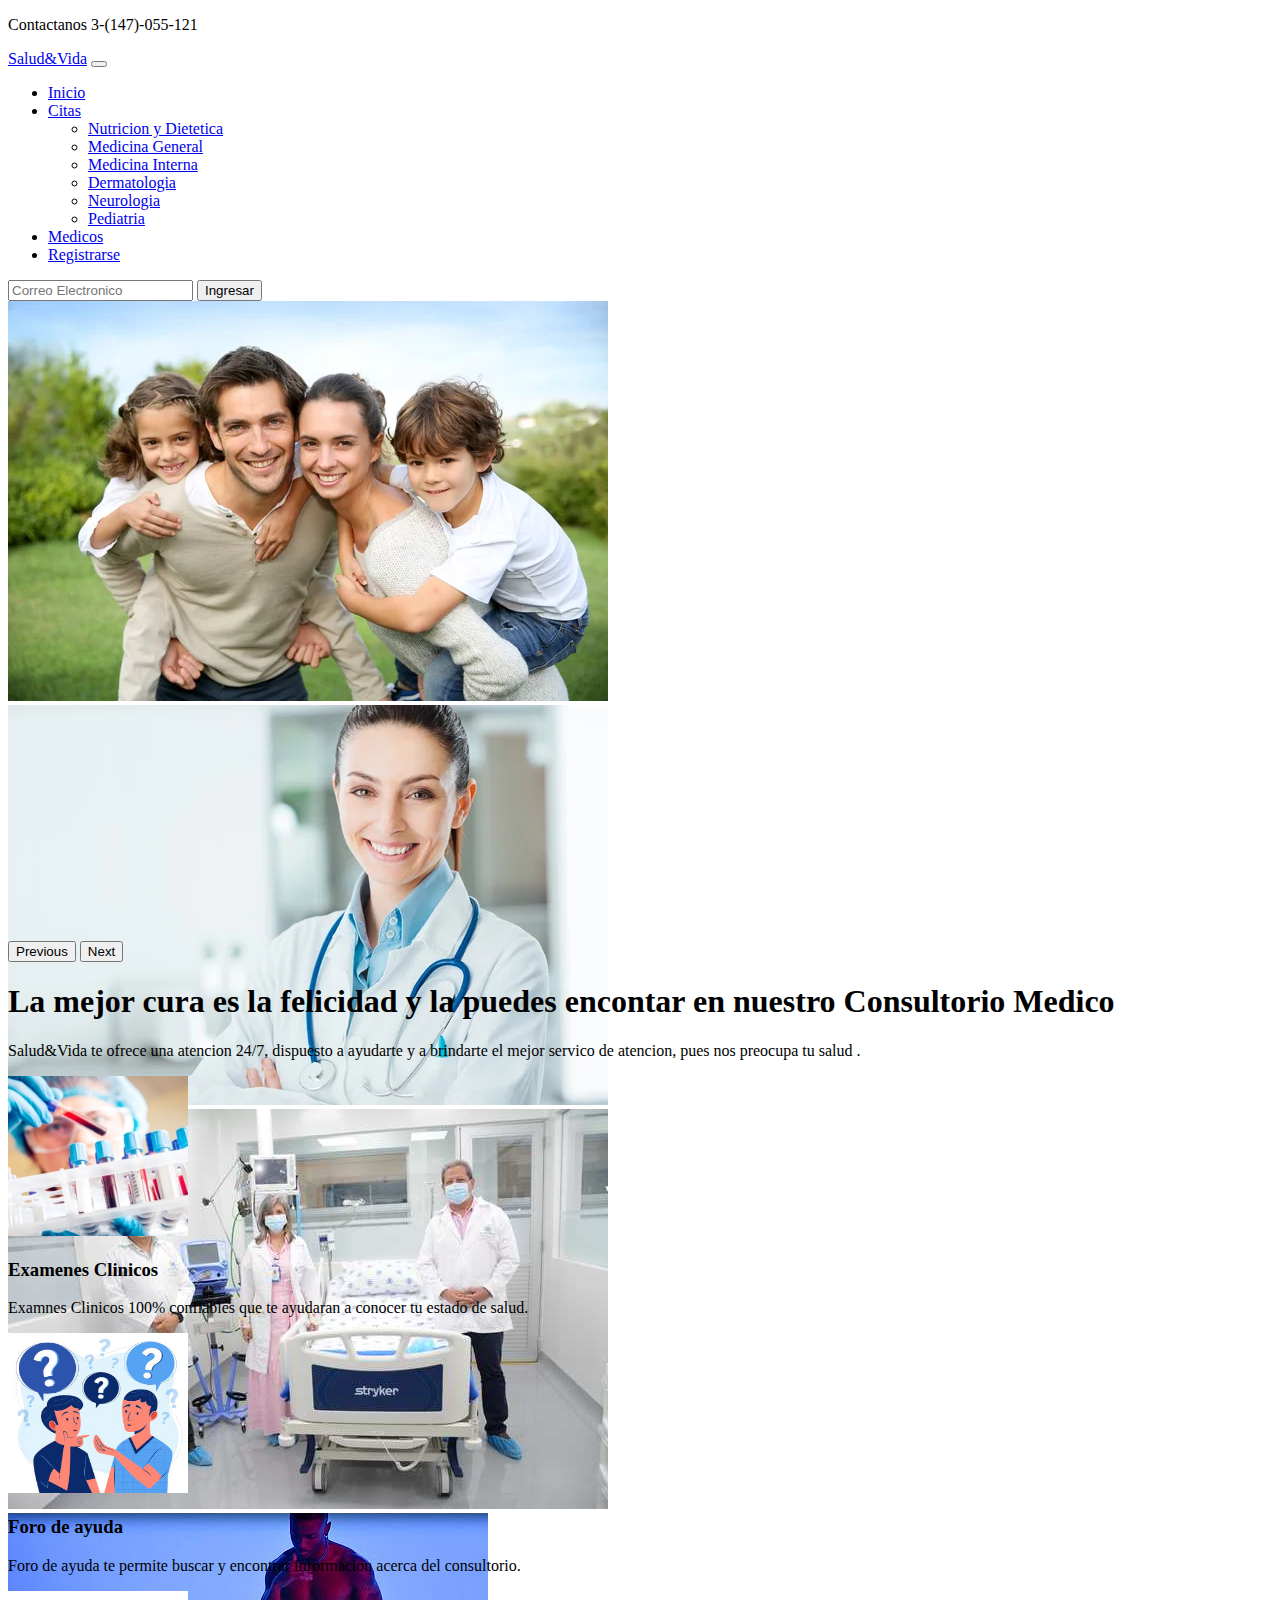
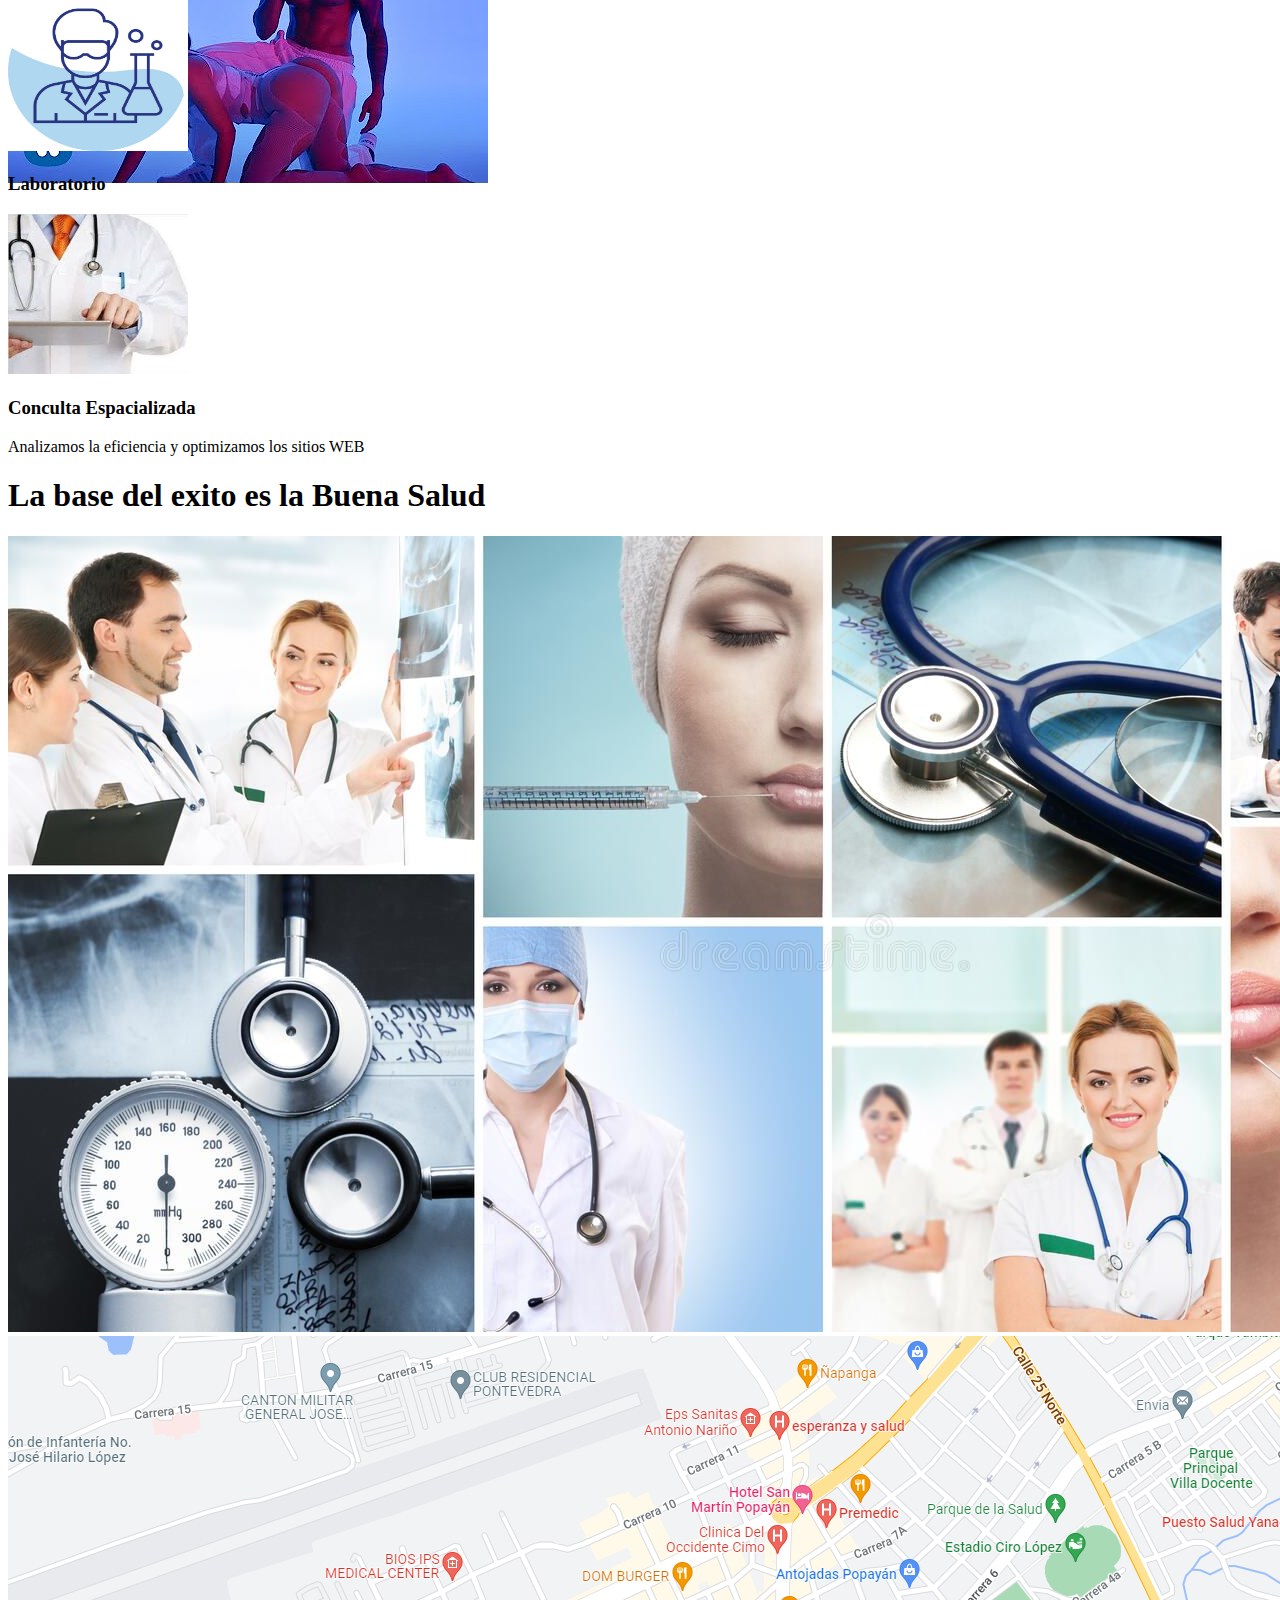
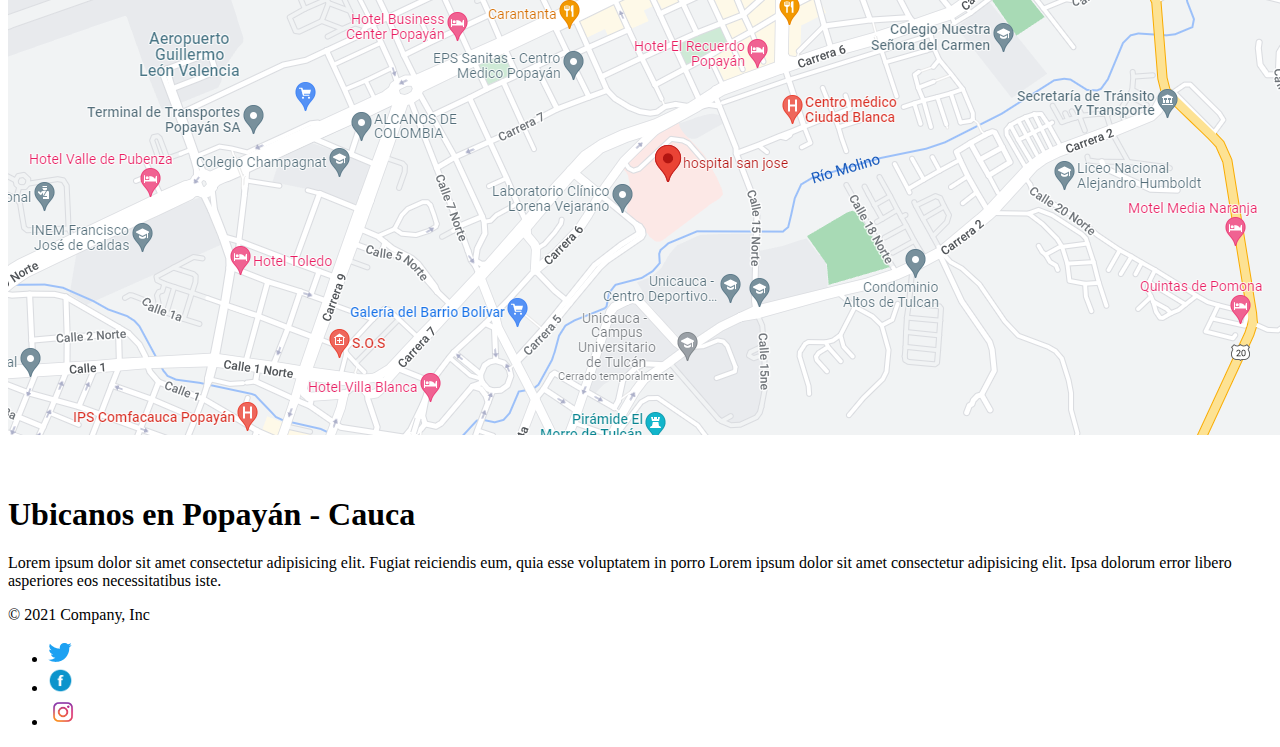
<file: index.html>
<!doctype html>
<html lang="en">
  <head>
    <!-- Required meta tags -->
    <meta charset="utf-8">
    <meta name="viewport" content="width=device-width, initial-scale=1">

    <!-- Bootstrap CSS -->
    <link href="https://cdn.jsdelivr.net/npm/bootstrap@5.1.3/dist/css/bootstrap.min.css" rel="stylesheet" integrity="sha384-1BmE4kWBq78iYhFldvKuhfTAU6auU8tT94WrHftjDbrCEXSU1oBoqyl2QvZ6jIW3" crossorigin="anonymous">

    <title>Hello, world!</title>
    <link rel="stylesheet" href="main.css">
  </head>
  <body>

    <div class="container">
      <div class="row">
        <div class="col-12 col-md-12 col-lg-12">
          <div class="container-fluid bg-primary d-flex justify-content-center" >
            <p class="text-light mb-0 p-2 fs-5">Contactanos 3-(147)-055-121</p>
          </div>
          <nav class="navbar navbar-expand-lg navbar-light bg-light p-3">
            <div class="container-fluid">
              <a class="navbar-brand" href="#">
                <span class="text-primary fs-5">
                  Salud&Vida</a>
                </span>
              <button class="navbar-toggler" type="button" data-bs-toggle="collapse" data-bs-target="#navbarSupportedContent" aria-controls="navbarSupportedContent" aria-expanded="false" aria-label="Toggle navigation">
                <span class="navbar-toggler-icon"></span>
              </button>
              <div class="collapse navbar-collapse" id="navbarSupportedContent">
                <ul class="navbar-nav me-auto mb-2 mb-lg-0">
                  <li class="nav-item">
                    <a class="nav-link active" aria-current="page" href="index.html">Inicio</a>
                  </li>
                  <li class="nav-item">
                    <a class="nav-link" href="indexdos.html">Citas</a>
                  </li>
                    <ul class="dropdown-menu" aria-labelledby="navbarDropdown">
                      <li><a class="dropdown-item" href="indextres.html">Nutricion y Dietetica</a></li>
                      <li><a class="dropdown-item" href="indexcuatro.html">Medicina General</a></li>
                      <li><a class="dropdown-item" href="indexcinco.html">Medicina Interna</a></li>
                      <li><a class="dropdown-item" href="indexseis.html">Dermatologia</a></li>
                      <li><a class="dropdown-item" href="indexsiete.html">Neurologia</a></li>
                      <li><a class="dropdown-item" href="indexocho.html">Pediatria</a></li>
                    </ul>
                  </li>
                  <li class="nav-item">
                    <a class="nav-link" href="indexdiez.html">Medicos</a>
                  </li>
                  <li class="nav-item">
                    <a class="nav-link" href="indexonce.html">Registrarse</a>
                  </li>
                </ul>
                <form class="d-flex">
                  <input class="form-control me-2" type="email" placeholder="Correo Electronico" aria-label="email">
                  <a href="indexdos.html"><button class="btn btn-primary btn-primary-outline-sucess" type="button" >Ingresar</button></a>
                </form>
              </div>
            </div>
          </nav>
        </div>
        <div class="col-12 col-md-12 col-lg-12">
          <div id="carouselExampleControls" class="carousel slide" data-bs-ride="carousel">
            <div class="carousel-inner" >
              <div class="carousel-item active" data-bs-interval="3000">
                <img src="./img/familia.jpg" class="d-block w-100" alt="">
              </div>
              <div class="carousel-item">
                <img src="./img/doctora.jpg" class="d-block w-100" alt="...">
              </div>
              <div class="carousel-item">
                <img src="./img/hospitla.webp" class="d-block w-100" alt="...">
              </div>
              <div class="carousel-item">
                <img src="./img/imagenhot.jpg" class="d-block w-100" alt="...">
              </div>
            </div>
            <button class="carousel-control-prev" type="button" data-bs-target="#carouselExampleControls" data-bs-slide="prev">
              <span class="carousel-control-prev-icon" aria-hidden="true"></span>
              <span class="visually-hidden">Previous</span>
            </button>
            <button class="carousel-control-next" type="button" data-bs-target="#carouselExampleControls" data-bs-slide="next">
              <span class="carousel-control-next-icon" aria-hidden="true"></span>
              <span class="visually-hidden">Next</span>
            </button>
          </div>
      
        </div>
        <div class="col-12 col-md-12 col-lg-12">
          <section class="w-50 mx-auto text-center pt-5" id="intro">
            <h1 class="p-3 fs-2 border-top border-4">La mejor cura es la felicidad y la puedes encontar en nuestro <span class="text-primary">Consultorio Medico</span> </h1> 
            <p class="p-3 fs-4"> <span class="text-primary"> Salud&Vida </span> te ofrece una atencion 24/7, dispuesto a ayudarte y a brindarte el mejor servico de atencion, pues nos preocupa tu salud .</p>
          </setion>
        </div>

        <div class="col-12 col-md-12 col-lg-12">
          <section class="w-100">
            <div class="row w-75 mx-auto" id="servicios-fila-1">       
                <div class="col-lg-6 col-md-12 col-sm-12 d-flex justify-content-start my-5 icono-wrap">
                    <img src="./img/examens clinicos.jpg" alt="desarrollo"   width="180" height="160">
        
                    <div>
                        <h3 class="fs-5 mt-4 px-4 pb-1">Examenes Clinicos</h3>
                        <p class="px-4">Examnes Clinicos 100% confiables que te ayudaran a conocer tu estado de salud.</p>
                    </div>
        
                </div>
        
                <div class="col-lg-6 col-md-12 col-sm-12 d-flex justify-content-start  my-5 icono-wrap">
                    <img src="./img/foro_ayuda.jpg" alt="concepto" width="180" height="160">
        
                    <div>
                        <h3 class="fs-5 mt-4 px-4 pb-1 icono-wrap">Foro de ayuda</h3>
                        <p class="px-4">Foro de ayuda te permite buscar y encontrar informacion acerca del consultorio.</p>
                    </div>
                </div>   
            </div>
            
            <div class="row w-75 mx-auto mb-5" id="servicios-fila-2">       
                <div class="col-lg-6 col-md-12 col-sm-12 d-flex justify-content-start  my-5 icono-wrap">
                    <img src="./img/1.jpg" alt="comunicaciones" width="180" height="160">
        
                    <div>
                        <h3 class="fs-5 mt-4 px-4 pb-1">Laboratorio</h3>
                        <p class="px-4"></p>
                    </div>
                </div>
        
                <div class="col-lg-6 col-md-12 col-sm-12 d-flex justify-content-start my-5 icono-wrap">
                    <img src="./img/consulta.jpg" alt="seo" width="180" height="160" >
        
                    <div>
                        <h3 class="fs-5 mt-4 px-4 pb-1">Conculta Espacializada</h3>
                        <p class="px-4">Analizamos la eficiencia y optimizamos los sitios WEB</p>
                    </div>
                </div>   
            </div>
        </section>
        </div>
        <div class="col-12 col-md-12 col-lg-12">
          <section>
            <div class="w-75 m-auto text-center" id="equipo">
            <h1 class="mb-5 fs-2">La base del exito es la  <span class="text-primary"> Buena Salud</span></h1>
            </div>
            <div class="mt-5 text-center ">
              <img src="./img/collage.jpg" class="img-fluid" alt="...">
            </div>
          </setion>
        </div>

        <div class="col-12 col-md-12 col-lg-12">
          <section>
            <div class="mt-5 text-center ">
              <img src="./img/mapa.png" class="img-fluid" alt="...">
            </div>
            <br>
            <br>

            <div class="w-75 m-auto text-center" id="equipo">
            <h1 class="mb-5 fs-2">Ubicanos en <span class="text-primary">Popayán - Cauca</span> </h1>
            <p>Lorem ipsum dolor sit amet consectetur adipisicing elit. Fugiat reiciendis eum, quia esse voluptatem in porro Lorem ipsum dolor sit amet consectetur adipisicing elit. Ipsa dolorum error libero asperiores eos necessitatibus iste.</p>
            </div>
            
          </setion>
        </div>
       <div class="col-12 col-md-12 col-lg-12">
        <div class="container">
          <footer class="d-flex flex-wrap justify-content-between align-items-center py-3 my-4 border-top">
            <div class="col-md-4 d-flex align-items-center">
              <a href="/" class="mb-3 me-2 mb-md-0 text-muted text-decoration-none lh-1">
                <png class="bi" width="30" height="24"><use xlink:href="#bootstrap"/></png>
              </a>
              <span class="text-muted">&copy; 2021 Company, Inc</span>
            </div>
        
            <ul class="nav col-md-4 justify-content-end list-unstyled d-flex">
              <li class="ms-3"><a class="text-muted" href="https://twitter.com/i/flow/login?input_flow_data=%7B%22requested_variant%22%3A%22eyJsYW5nIjoiZXMifQ%3D%3D%22%7D"><img src="./img/download-icon-logo+tweet+tweeting+twitter+icon-1320194834833675038_24 (1).png" width="24" height="24"></a></li>
              <li class="ms-3"><a class="text-muted" href="https://es-la.facebook.com/"><img src="./img/facebok-logo7.png" width="25px" height="25px"></a></li>
              <li class="ms-3"><a class="text-muted" href="https://www.instagram.com/?hl=es"><img src="./img/—Pngtree—instagram icon instagram logo_3584853.png" width="30px" height="30px"></a></li>
            </ul>
          </footer>
        </div>
       </div>
        
      </div>
    </div>




    <!-- Optional JavaScript; choose one of the two! -->

    <!-- Option 1: Bootstrap Bundle with Popper -->
    <script src="https://cdn.jsdelivr.net/npm/bootstrap@5.1.3/dist/js/bootstrap.bundle.min.js" integrity="sha384-ka7Sk0Gln4gmtz2MlQnikT1wXgYsOg+OMhuP+IlRH9sENBO0LRn5q+8nbTov4+1p" crossorigin="anonymous"></script>

    <!-- Option 2: Separate Popper and Bootstrap JS -->
    <!--
    <script src="https://cdn.jsdelivr.net/npm/@popperjs/core@2.10.2/dist/umd/popper.min.js" integrity="sha384-7+zCNj/IqJ95wo16oMtfsKbZ9ccEh31eOz1HGyDuCQ6wgnyJNSYdrPa03rtR1zdB" crossorigin="anonymous"></script>
    <script src="https://cdn.jsdelivr.net/npm/bootstrap@5.1.3/dist/js/bootstrap.min.js" integrity="sha384-QJHtvGhmr9XOIpI6YVutG+2QOK9T+ZnN4kzFN1RtK3zEFEIsxhlmWl5/YESvpZ13" crossorigin="anonymous"></script>
    -->
  </body>
</html>
</file>
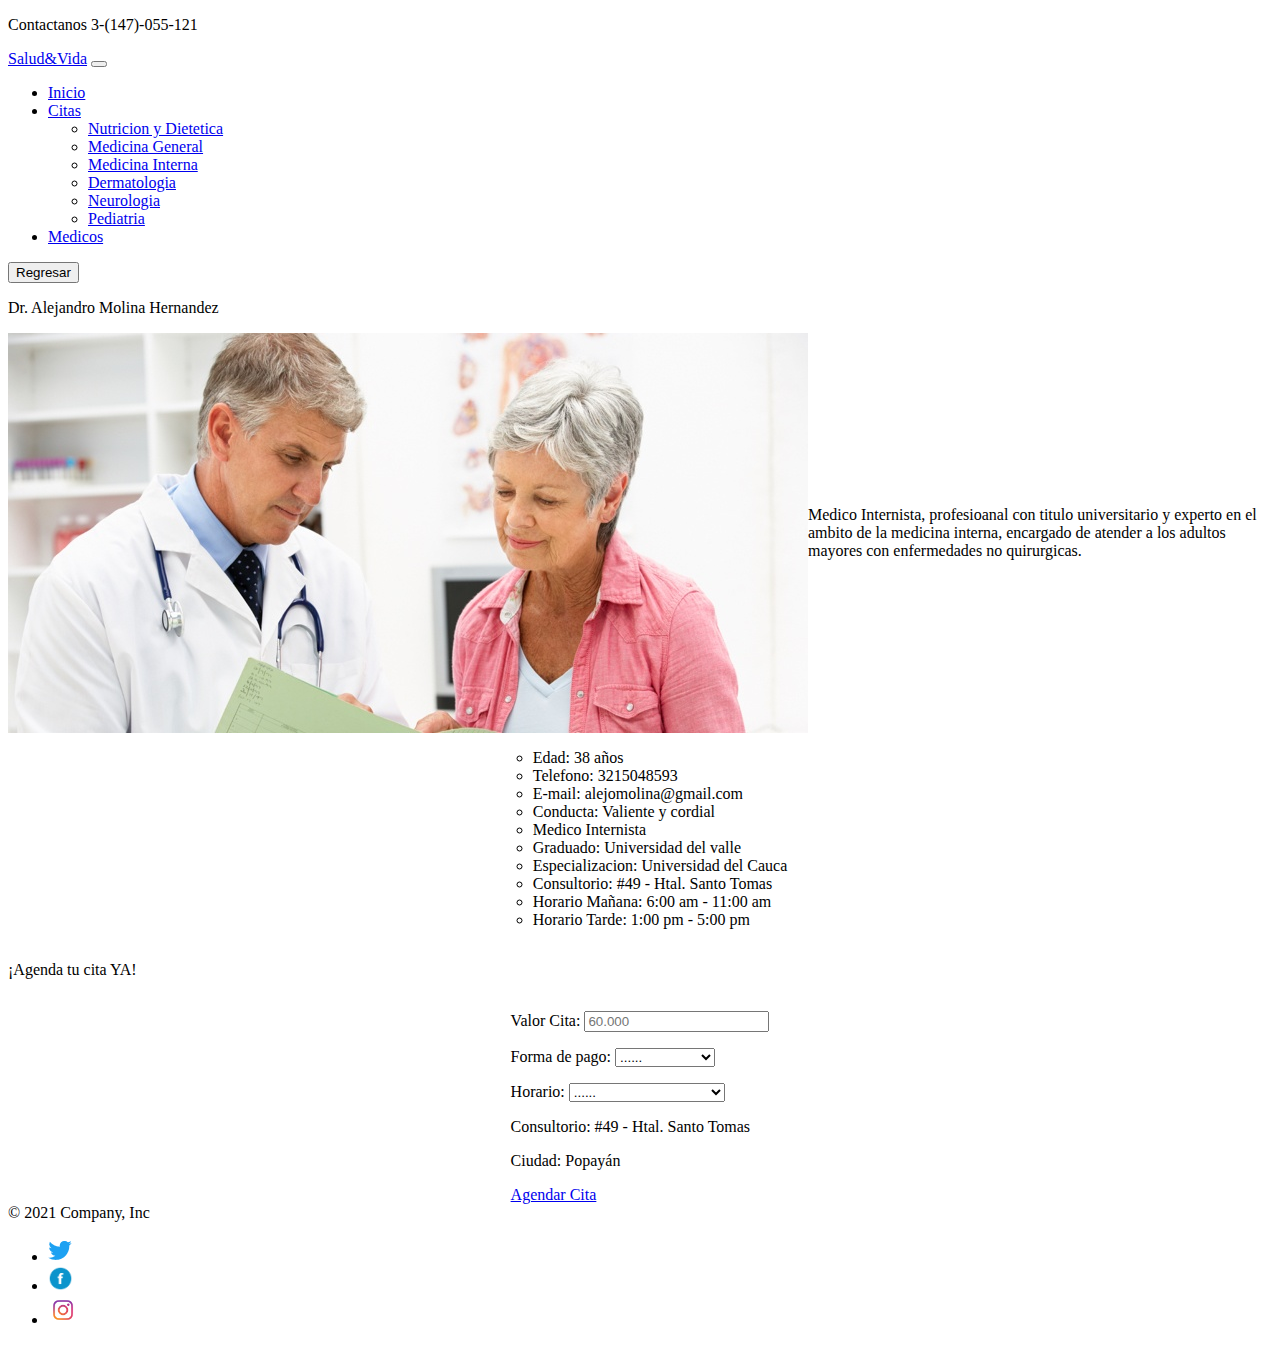
<file: indexcinco.html>
<!doctype html>
<html lang="en">
  <head>
    <!-- Required meta tags -->
    <meta charset="utf-8">
    <meta name="viewport" content="width=device-width, initial-scale=1">

    <!-- Bootstrap CSS -->
    <link href="https://cdn.jsdelivr.net/npm/bootstrap@5.1.3/dist/css/bootstrap.min.css" rel="stylesheet" integrity="sha384-1BmE4kWBq78iYhFldvKuhfTAU6auU8tT94WrHftjDbrCEXSU1oBoqyl2QvZ6jIW3" crossorigin="anonymous">
    <link rel="stylesheet" href="main.css">

    <title>Hello, world!</title>
  </head>
  <body>

    <div class="container">
        <div class="row">
          <div class="col">
            <div class="row">
                <div class="col-12 col-md-12 col-lg-12">
                  <div class="container-fluid bg-primary d-flex justify-content-center" >
                      <p class="text-light mb-0 p-2 fs-5">Contactanos 3-(147)-055-121</p>
                    </div>
                    <nav class="navbar navbar-expand-lg navbar-light bg-light p-3">
                      <div class="container-fluid">
                        <a class="navbar-brand" href="#">
                          <span class="text-primary fs-5">
                            Salud&Vida</a>
                          </span>
                        <button class="navbar-toggler" type="button" data-bs-toggle="collapse" data-bs-target="#navbarSupportedContent" aria-controls="navbarSupportedContent" aria-expanded="false" aria-label="Toggle navigation">
                          <span class="navbar-toggler-icon"></span>
                        </button>
                        <div class="collapse navbar-collapse" id="navbarSupportedContent">
                          <ul class="navbar-nav me-auto mb-2 mb-lg-0">
                            <li class="nav-item">
                              <a class="nav-link active" aria-current="page" href="index.html">Inicio</a>
                            </li>
                            <li class="nav-item">
                              <a class="nav-link" href="indexdos.html">Citas</a>
                            </li>
                              <ul class="dropdown-menu" aria-labelledby="navbarDropdown">
                                <li><a class="dropdown-item" href="indextres.html">Nutricion y Dietetica</a></li>
                                <li><a class="dropdown-item" href="indexcuatro.html">Medicina General</a></li>
                                <li><a class="dropdown-item" href="indexcinco.html">Medicina Interna</a></li>
                                <li><a class="dropdown-item" href="indexseis.html">Dermatologia</a></li>
                                <li><a class="dropdown-item" href="indexsiete.html">Neurologia</a></li>
                                <li><a class="dropdown-item" href="indexocho.html">Pediatria</a></li>
                              </ul>
                            </li>
                            <li class="nav-item">
                              <a class="nav-link" href="indexdiez.html">Medicos</a>
                            </li>
                          </ul>
                          <form class="d-flex">
                            <a href="indexdos.html"><button class="btn btn-primary btn-primary-outline-sucess" type="button" >Regresar</button></a>
                          </form>
                        </div>
                      </div>
                    </nav>
                </div>
          </div>
          <div class="col-12 col-md-12 col-lg-12">
            <div class="container-fluid bg-primary d-flex justify-content-center" >
              <p class="text-light mb-0 p-2 fs-5">Dr. Alejandro Molina Hernandez</p>
            </div>
          </div>
          <div class="col-12 col-md-12 col-lg-12">
            <div class="row row-cols-1 row-cols-md-3 g-4">
                <div class="col-12 col-md-6 col-lg-6">
                  <div class="card">
                    <img src="./img/alejo.jpg" class="card-img-top" alt="...">
                    <div class="card-body">
                      <p class="card-text">Medico Internista, profesioanal con titulo universitario y experto en el ambito de la medicina interna, encargado de atender a los adultos mayores con enfermedades no quirurgicas.</p>
                    </div>
                  </div>
                </div>
                <div class="col-12 col-md-6 col-lg-6">
                  <div class="card">
                    <div class="card-body">
                      <ul>
                        <li type="circle">Edad: 38 años</li>
                        <li type="circle">Telefono: 3215048593</li>
                        <li type="circle">E-mail: alejomolina@gmail.com</li>
                        <li type="circle">Conducta: Valiente y cordial</li>
                        <li type="circle">Medico Internista</li>
                        <li type="circle">Graduado: Universidad del valle</li>
                        <li type="circle">Especializacion: Universidad del Cauca</li>
                        <li type="circle">Consultorio: #49 - Htal. Santo Tomas</li>
                        <li type="circle">Horario Mañana: 6:00 am - 11:00 am</li>
                        <li type="circle">Horario Tarde: 1:00 pm - 5:00 pm</li>
                    </div>
                  </div>
                </div>

                <div class="col-12 col-md-12 col-lg-12">
                  <div class="container-fluid bg-primary d-flex justify-content-center" >
                    <p class="text-light mb-0 p-2 fs-5">¡Agenda tu cita YA!</p>
                  </div>
                </div>

              
                <div class="col-12 col-md-12 col-lg-12 ">
                  <div class="card">
                    <div class="card-body">
                      <p class="card-text">
                        Valor Cita: 
                        <input type="text" placeholder="60.000" >
                      </p>
                      <p class="card-text">
                        Forma de pago:
                        <select>
                          <option>......</option>
                          <option>Visa</option>
                          <option>BBVA</option>
                          <option>Bancolombia</option>
                          <option>Davivienda</option>
                          <option>Falabella</option>
                        </select>
                      </p>
                      <p class="card-text">
                        Horario:
                        <select>
                          <option>......</option>
                          <option>Mañana: 6 am - 11 am</option>
                          <option>Tarde: 1 pm - 5 pm</option>
                        </select>
                      </p>
                      <p>
                        Consultorio: #49 - Htal. Santo Tomas
                      </p>
                      <p>
                        Ciudad: Popayán
                      </p>
                      <div class="card-text text-center">
                        <a href="indexnueve.html" class="btn btn-primary">Agendar Cita</a>
                      </div>
                    </div>
                  </div>
                </div>
              </div>
          </div>
          <div class="col-12 col-md-12 col-lg-12">
            <div class="container">
              <footer class="d-flex flex-wrap justify-content-between align-items-center py-3 my-4 border-top">
                <div class="col-md-4 d-flex align-items-center">
                  <a href="/" class="mb-3 me-2 mb-md-0 text-muted text-decoration-none lh-1">
                    <png class="bi" width="30" height="24"><use xlink:href="#bootstrap"/></png>
                  </a>
                  <span class="text-muted">&copy; 2021 Company, Inc</span>
                </div>
            
                <ul class="nav col-md-4 justify-content-end list-unstyled d-flex">
                  <li class="ms-3"><a class="text-muted" href="https://twitter.com/i/flow/login?input_flow_data=%7B%22requested_variant%22%3A%22eyJsYW5nIjoiZXMifQ%3D%3D%22%7D"><img src="./img/download-icon-logo+tweet+tweeting+twitter+icon-1320194834833675038_24 (1).png" width="24" height="24"></a></li>
                  <li class="ms-3"><a class="text-muted" href="https://es-la.facebook.com/"><img src="./img/facebok-logo7.png" width="25px" height="25px"></a></li>
                  <li class="ms-3"><a class="text-muted" href="https://www.instagram.com/?hl=es"><img src="./img/—Pngtree—instagram icon instagram logo_3584853.png" width="30px" height="30px"></a></li>
                </ul>
              </footer>
        </div>
      </div>
    




    <!-- Optional JavaScript; choose one of the two! -->

    <!-- Option 1: Bootstrap Bundle with Popper -->
    <script src="https://cdn.jsdelivr.net/npm/bootstrap@5.1.3/dist/js/bootstrap.bundle.min.js" integrity="sha384-ka7Sk0Gln4gmtz2MlQnikT1wXgYsOg+OMhuP+IlRH9sENBO0LRn5q+8nbTov4+1p" crossorigin="anonymous"></script>

    <!-- Option 2: Separate Popper and Bootstrap JS -->
    <!--
    <script src="https://cdn.jsdelivr.net/npm/@popperjs/core@2.10.2/dist/umd/popper.min.js" integrity="sha384-7+zCNj/IqJ95wo16oMtfsKbZ9ccEh31eOz1HGyDuCQ6wgnyJNSYdrPa03rtR1zdB" crossorigin="anonymous"></script>
    <script src="https://cdn.jsdelivr.net/npm/bootstrap@5.1.3/dist/js/bootstrap.min.js" integrity="sha384-QJHtvGhmr9XOIpI6YVutG+2QOK9T+ZnN4kzFN1RtK3zEFEIsxhlmWl5/YESvpZ13" crossorigin="anonymous"></script>
    -->
  </body>
</html>
</file>
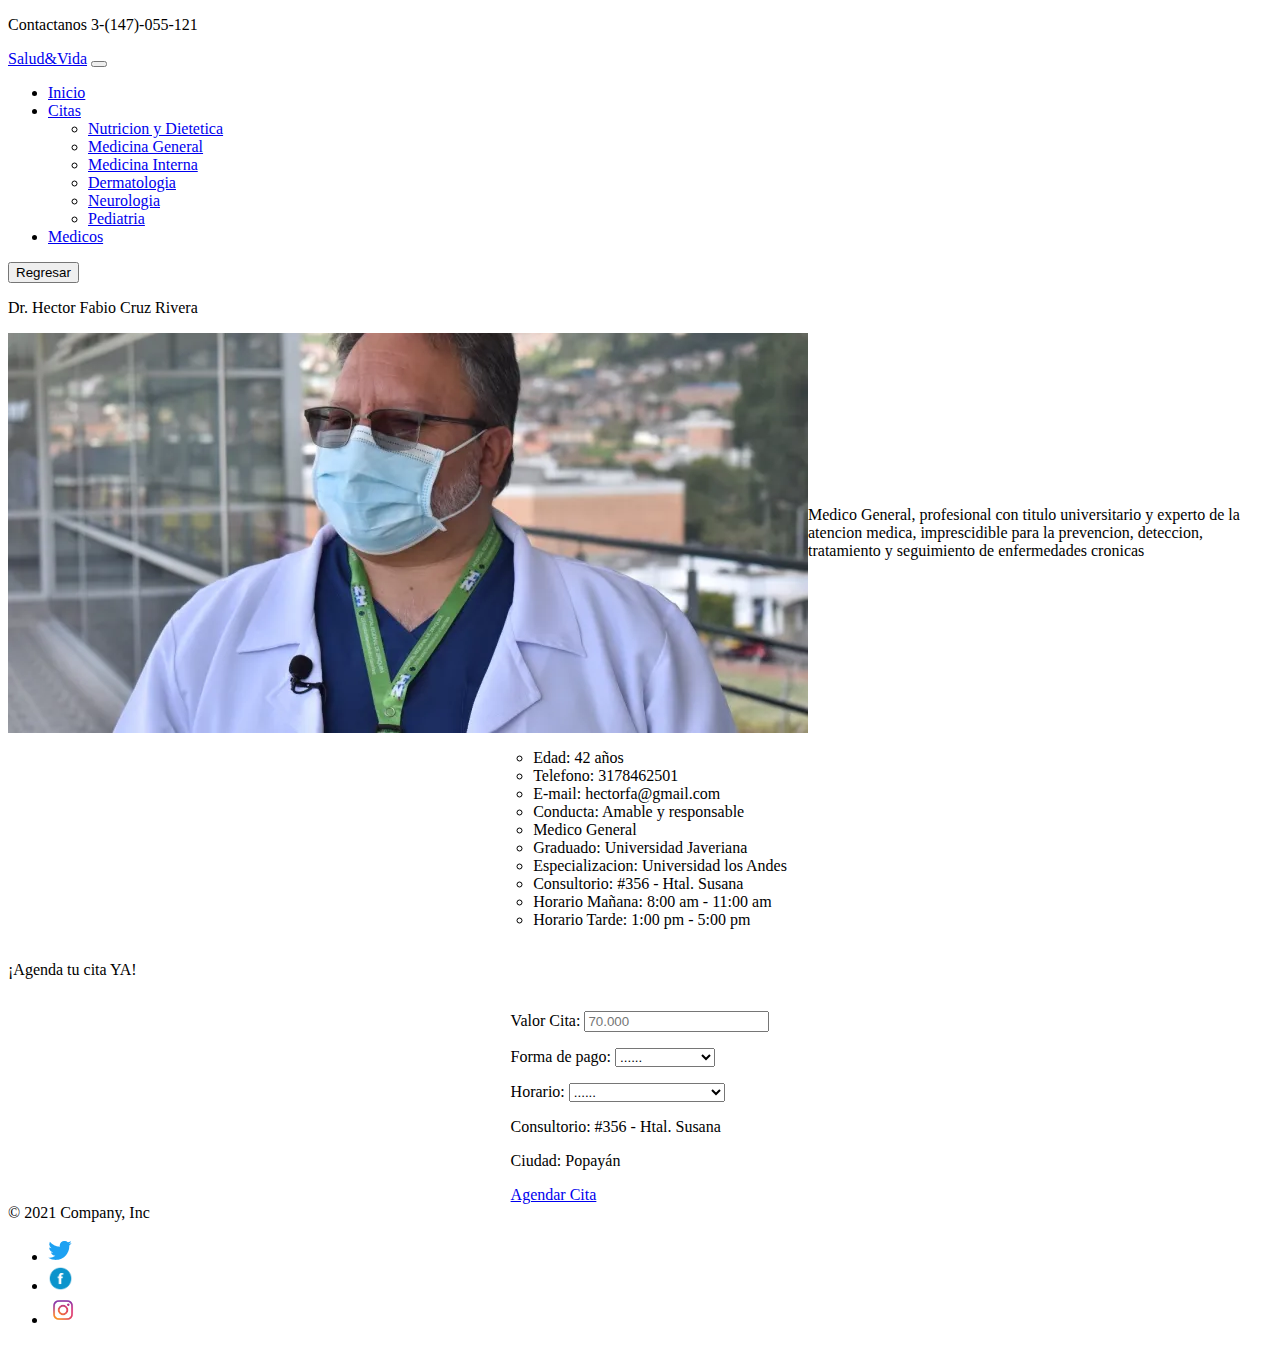
<file: indexcuatro.html>
<!doctype html>
<html lang="en">
  <head>
    <!-- Required meta tags -->
    <meta charset="utf-8">
    <meta name="viewport" content="width=device-width, initial-scale=1">

    <!-- Bootstrap CSS -->
    <link href="https://cdn.jsdelivr.net/npm/bootstrap@5.1.3/dist/css/bootstrap.min.css" rel="stylesheet" integrity="sha384-1BmE4kWBq78iYhFldvKuhfTAU6auU8tT94WrHftjDbrCEXSU1oBoqyl2QvZ6jIW3" crossorigin="anonymous">
    <link rel="stylesheet" href="main.css">

    <title>Hello, world!</title>
  </head>
  <body>

    <div class="container">
        <div class="row">
          <div class="col">
            <div class="row">
                <div class="col-12 col-md-12 col-lg-12">
                  <div class="container-fluid bg-primary d-flex justify-content-center" >
                      <p class="text-light mb-0 p-2 fs-5">Contactanos 3-(147)-055-121</p>
                    </div>
                    <nav class="navbar navbar-expand-lg navbar-light bg-light p-3">
                      <div class="container-fluid">
                        <a class="navbar-brand" href="#">
                          <span class="text-primary fs-5">
                            Salud&Vida</a>
                          </span>
                        <button class="navbar-toggler" type="button" data-bs-toggle="collapse" data-bs-target="#navbarSupportedContent" aria-controls="navbarSupportedContent" aria-expanded="false" aria-label="Toggle navigation">
                          <span class="navbar-toggler-icon"></span>
                        </button>
                        <div class="collapse navbar-collapse" id="navbarSupportedContent">
                          <ul class="navbar-nav me-auto mb-2 mb-lg-0">
                            <li class="nav-item">
                              <a class="nav-link active" aria-current="page" href="index.html">Inicio</a>
                            </li>
                            <li class="nav-item">
                              <a class="nav-link" href="indexdos.html">Citas</a>
                            </li>
                              <ul class="dropdown-menu" aria-labelledby="navbarDropdown">
                                <li><a class="dropdown-item" href="indextres.html">Nutricion y Dietetica</a></li>
                                <li><a class="dropdown-item" href="indexcuatro.html">Medicina General</a></li>
                                <li><a class="dropdown-item" href="indexcinco.html">Medicina Interna</a></li>
                                <li><a class="dropdown-item" href="indexseis.html">Dermatologia</a></li>
                                <li><a class="dropdown-item" href="indexsiete.html">Neurologia</a></li>
                                <li><a class="dropdown-item" href="indexocho.html">Pediatria</a></li>
                              </ul>
                            </li>
                            <li class="nav-item">
                              <a class="nav-link" href="indexdiez.html">Medicos</a>
                            </li>
                          </ul>
                          <form class="d-flex">
                            <a href="indexdos.html"><button class="btn btn-primary btn-primary-outline-sucess" type="button" >Regresar</button></a>
                          </form>
                        </div>
                      </div>
                    </nav>
                </div>
          </div>
          <div class="col-12 col-md-12 col-lg-12">
            <div class="container-fluid bg-primary d-flex justify-content-center" >
              <p class="text-light mb-0 p-2 fs-5">Dr. Hector Fabio Cruz Rivera</p>
            </div>
          </div>
          <div class="col-12 col-md-12 col-lg-12">
            <div class="row row-cols-1 row-cols-md-3 g-4">
                <div class="col-12 col-md-6 col-lg-6">
                  <div class="card">
                    <img src="./img/hector.webp" class="card-img-top" alt="...">
                    <div class="card-body">
                      <p class="card-text">Medico General, profesional con titulo universitario y experto de la atencion medica, imprescidible para la prevencion, deteccion, tratamiento y seguimiento de enfermedades cronicas</p>
                    </div>
                  </div>
                </div>
                <div class="col-12 col-md-6 col-lg-6">
                  <div class="card">
                    <div class="card-body">
                      <ul>
                        <li type="circle">Edad: 42 años</li>
                        <li type="circle">Telefono: 3178462501</li>
                        <li type="circle">E-mail: hectorfa@gmail.com</li>
                        <li type="circle">Conducta: Amable y responsable</li>
                        <li type="circle">Medico General</li>
                        <li type="circle">Graduado: Universidad Javeriana</li>
                        <li type="circle">Especializacion: Universidad los Andes</li>
                        <li type="circle">Consultorio: #356 - Htal. Susana</li>
                        <li type="circle">Horario Mañana: 8:00 am - 11:00 am</li>
                        <li type="circle">Horario Tarde: 1:00 pm - 5:00 pm</li>
                    </div>
                  </div>
                </div>

                <div class="col-12 col-md-12 col-lg-12">
                  <div class="container-fluid bg-primary d-flex justify-content-center" >
                    <p class="text-light mb-0 p-2 fs-5">¡Agenda tu cita YA!</p>
                  </div>
                </div>

              
                <div class="col-12 col-md-12 col-lg-12 ">
                  <div class="card">
                    <div class="card-body">
                      <p class="card-text">
                        Valor Cita: 
                        <input type="text" placeholder="70.000" >
                      </p>
                      <p class="card-text">
                        Forma de pago:
                        <select>
                          <option>......</option>
                          <option>Visa</option>
                          <option>BBVA</option>
                          <option>Bancolombia</option>
                          <option>Davivienda</option>
                          <option>Falabella</option>
                        </select>
                      </p>
                      <p class="card-text">
                        Horario:
                        <select>
                          <option>......</option>
                          <option>Mañana: 8 am - 11 am</option>
                          <option>Tarde: 1 pm - 5 pm</option>
                        </select>
                      </p>
                      <p>
                        Consultorio: #356 - Htal. Susana
                      </p>
                      <p>
                        Ciudad: Popayán
                      </p>
                      <div class="card-text text-center">
                        <a href="indexnueve.html" class="btn btn-primary">Agendar Cita</a>
                      </div>
                    </div>
                  </div>
                </div>
              </div>
          </div>
          <div class="col-12 col-md-12 col-lg-12">
            <div class="container">
              <footer class="d-flex flex-wrap justify-content-between align-items-center py-3 my-4 border-top">
                <div class="col-md-4 d-flex align-items-center">
                  <a href="/" class="mb-3 me-2 mb-md-0 text-muted text-decoration-none lh-1">
                    <png class="bi" width="30" height="24"><use xlink:href="#bootstrap"/></png>
                  </a>
                  <span class="text-muted">&copy; 2021 Company, Inc</span>
                </div>
            
                <ul class="nav col-md-4 justify-content-end list-unstyled d-flex">
                  <li class="ms-3"><a class="text-muted" href="https://twitter.com/i/flow/login?input_flow_data=%7B%22requested_variant%22%3A%22eyJsYW5nIjoiZXMifQ%3D%3D%22%7D"><img src="./img/download-icon-logo+tweet+tweeting+twitter+icon-1320194834833675038_24 (1).png" width="24" height="24"></a></li>
                  <li class="ms-3"><a class="text-muted" href="https://es-la.facebook.com/"><img src="./img/facebok-logo7.png" width="25px" height="25px"></a></li>
                  <li class="ms-3"><a class="text-muted" href="https://www.instagram.com/?hl=es"><img src="./img/—Pngtree—instagram icon instagram logo_3584853.png" width="30px" height="30px"></a></li>
                </ul>
              </footer>
        </div>
      </div>
    




    <!-- Optional JavaScript; choose one of the two! -->

    <!-- Option 1: Bootstrap Bundle with Popper -->
    <script src="https://cdn.jsdelivr.net/npm/bootstrap@5.1.3/dist/js/bootstrap.bundle.min.js" integrity="sha384-ka7Sk0Gln4gmtz2MlQnikT1wXgYsOg+OMhuP+IlRH9sENBO0LRn5q+8nbTov4+1p" crossorigin="anonymous"></script>

    <!-- Option 2: Separate Popper and Bootstrap JS -->
    <!--
    <script src="https://cdn.jsdelivr.net/npm/@popperjs/core@2.10.2/dist/umd/popper.min.js" integrity="sha384-7+zCNj/IqJ95wo16oMtfsKbZ9ccEh31eOz1HGyDuCQ6wgnyJNSYdrPa03rtR1zdB" crossorigin="anonymous"></script>
    <script src="https://cdn.jsdelivr.net/npm/bootstrap@5.1.3/dist/js/bootstrap.min.js" integrity="sha384-QJHtvGhmr9XOIpI6YVutG+2QOK9T+ZnN4kzFN1RtK3zEFEIsxhlmWl5/YESvpZ13" crossorigin="anonymous"></script>
    -->
  </body>
</html>
</file>
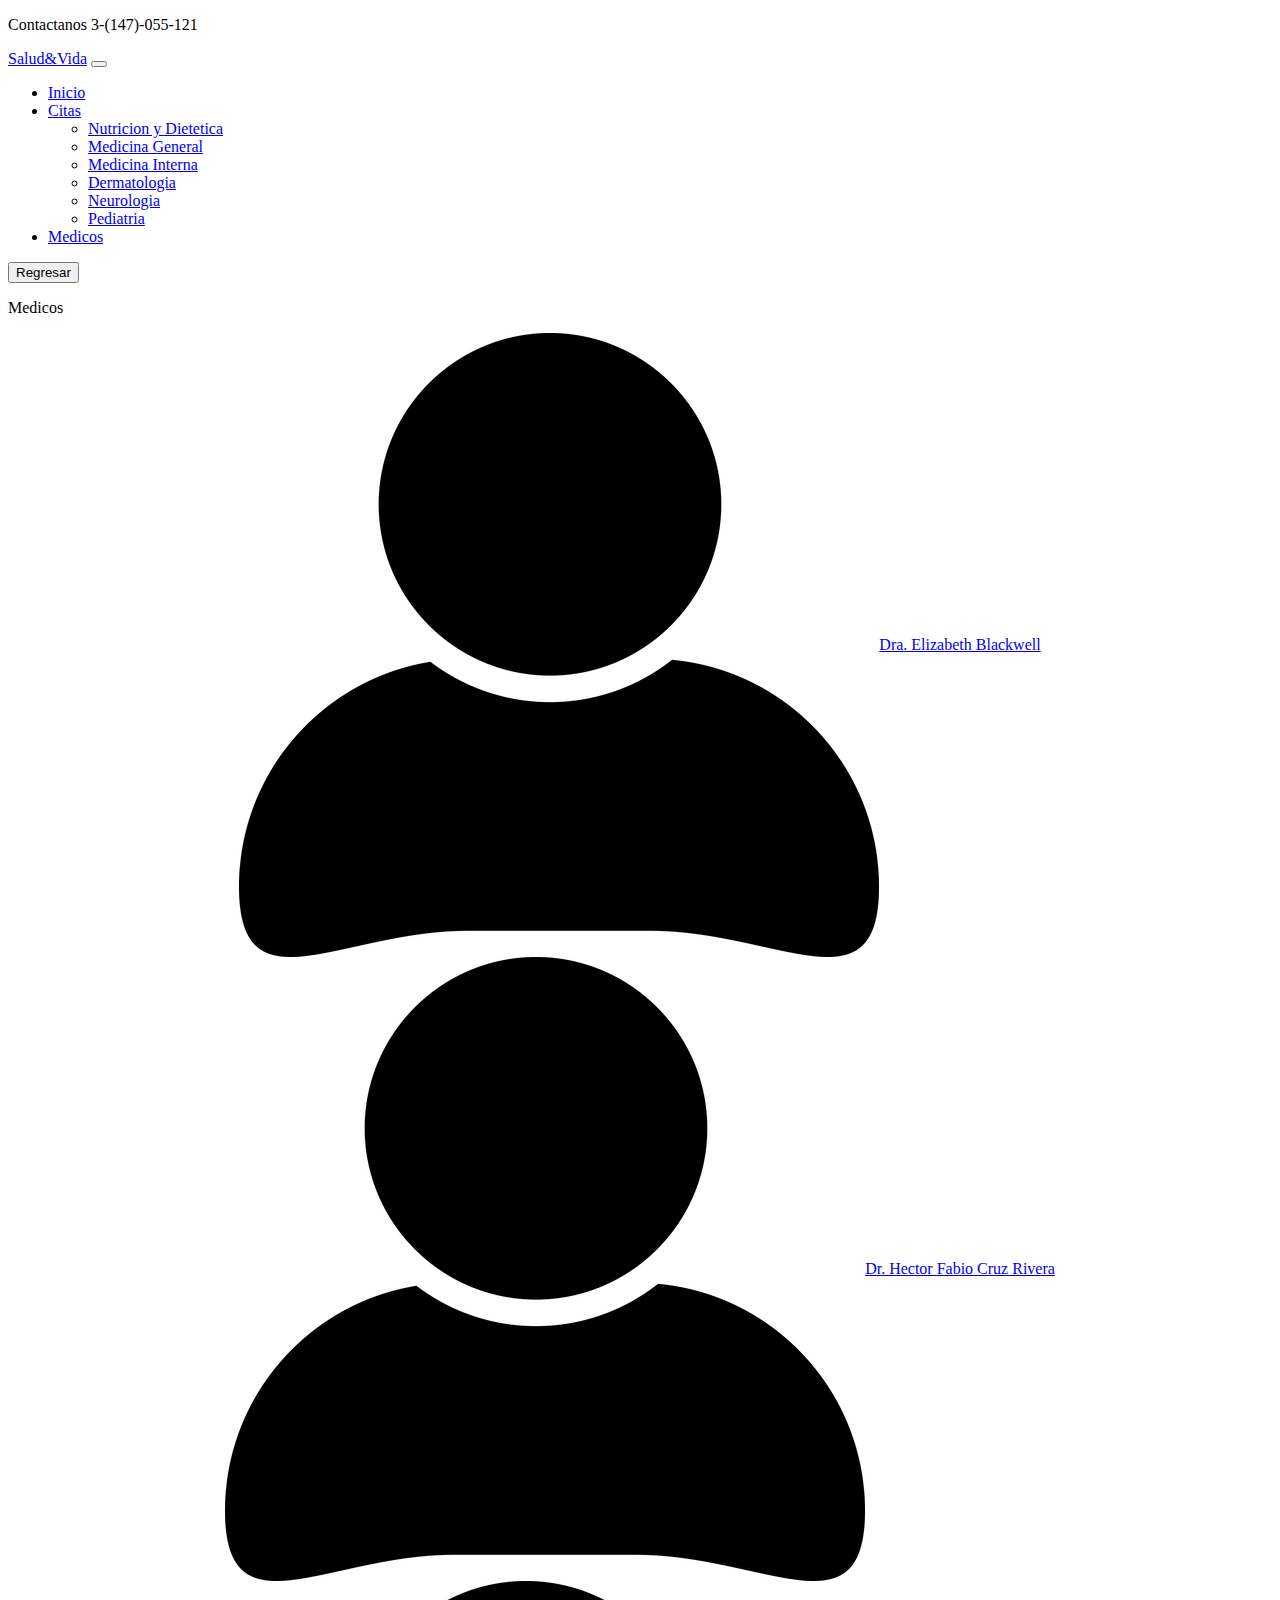
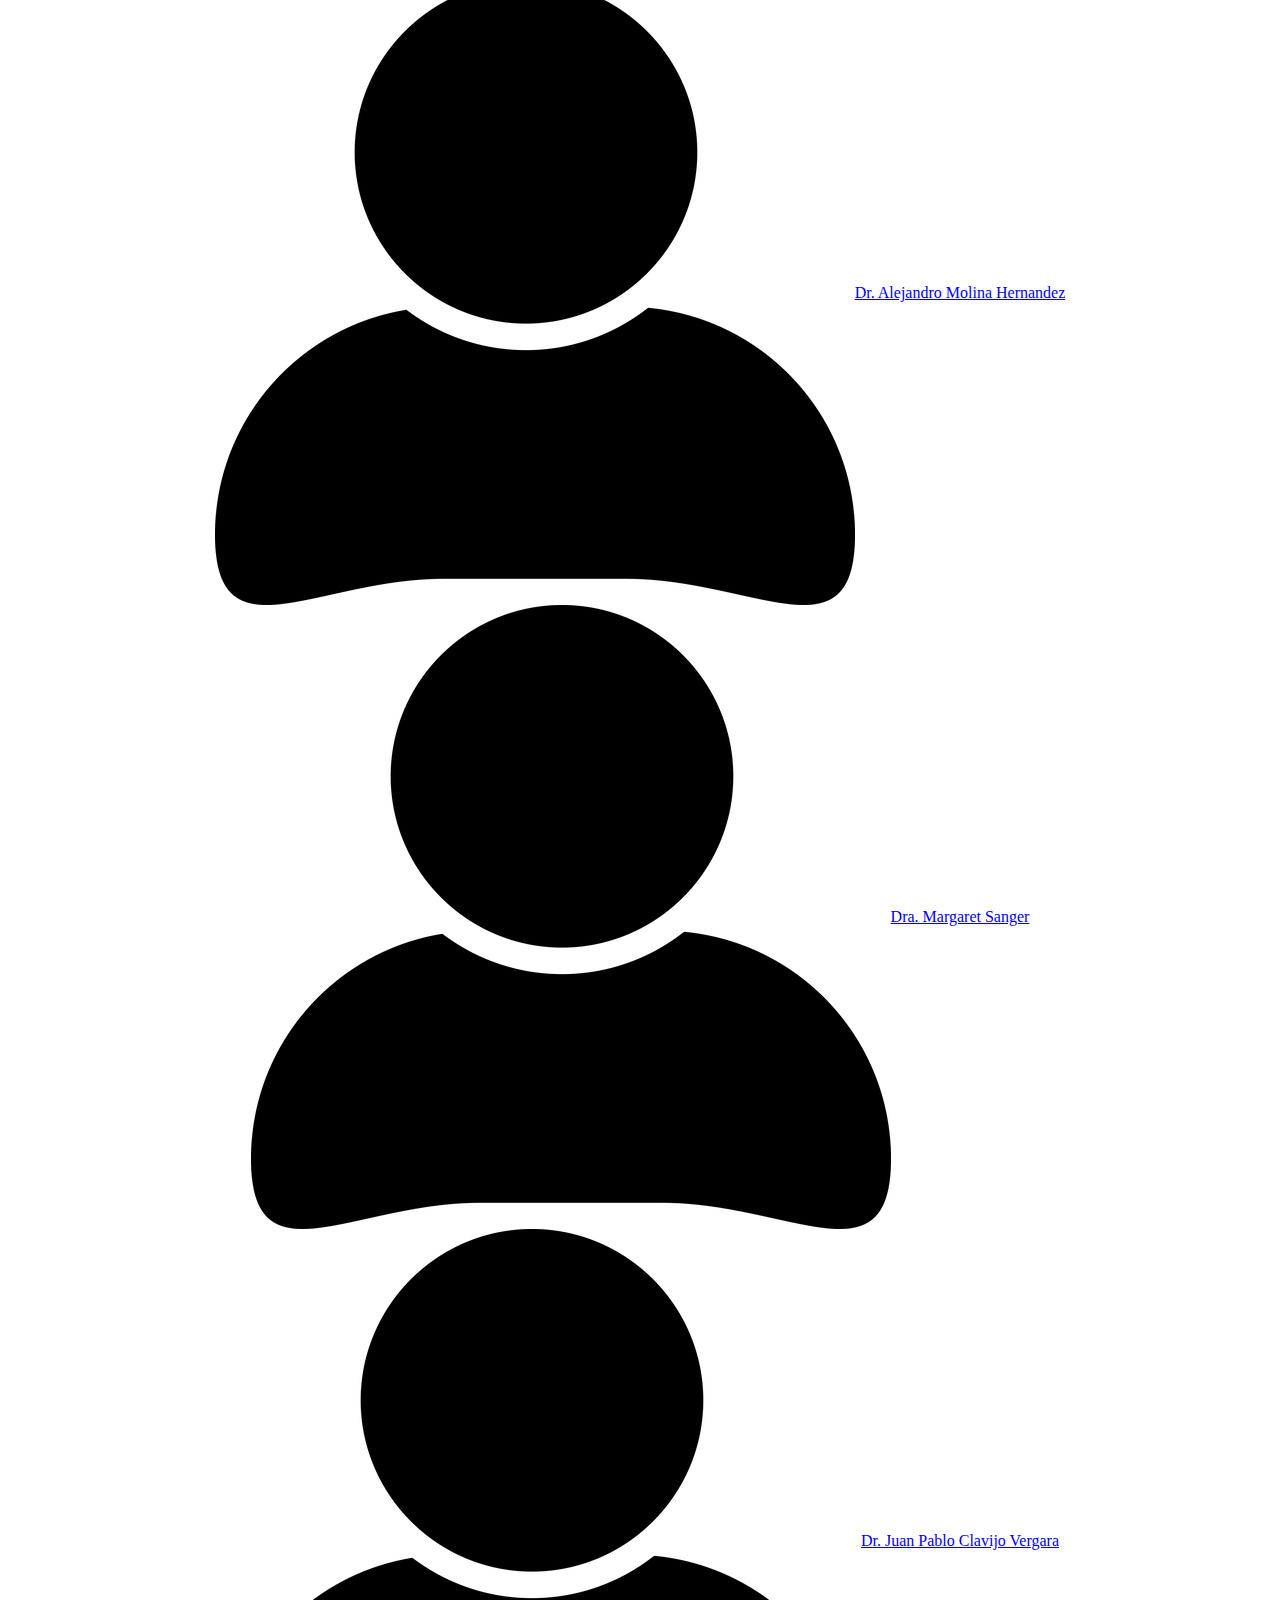
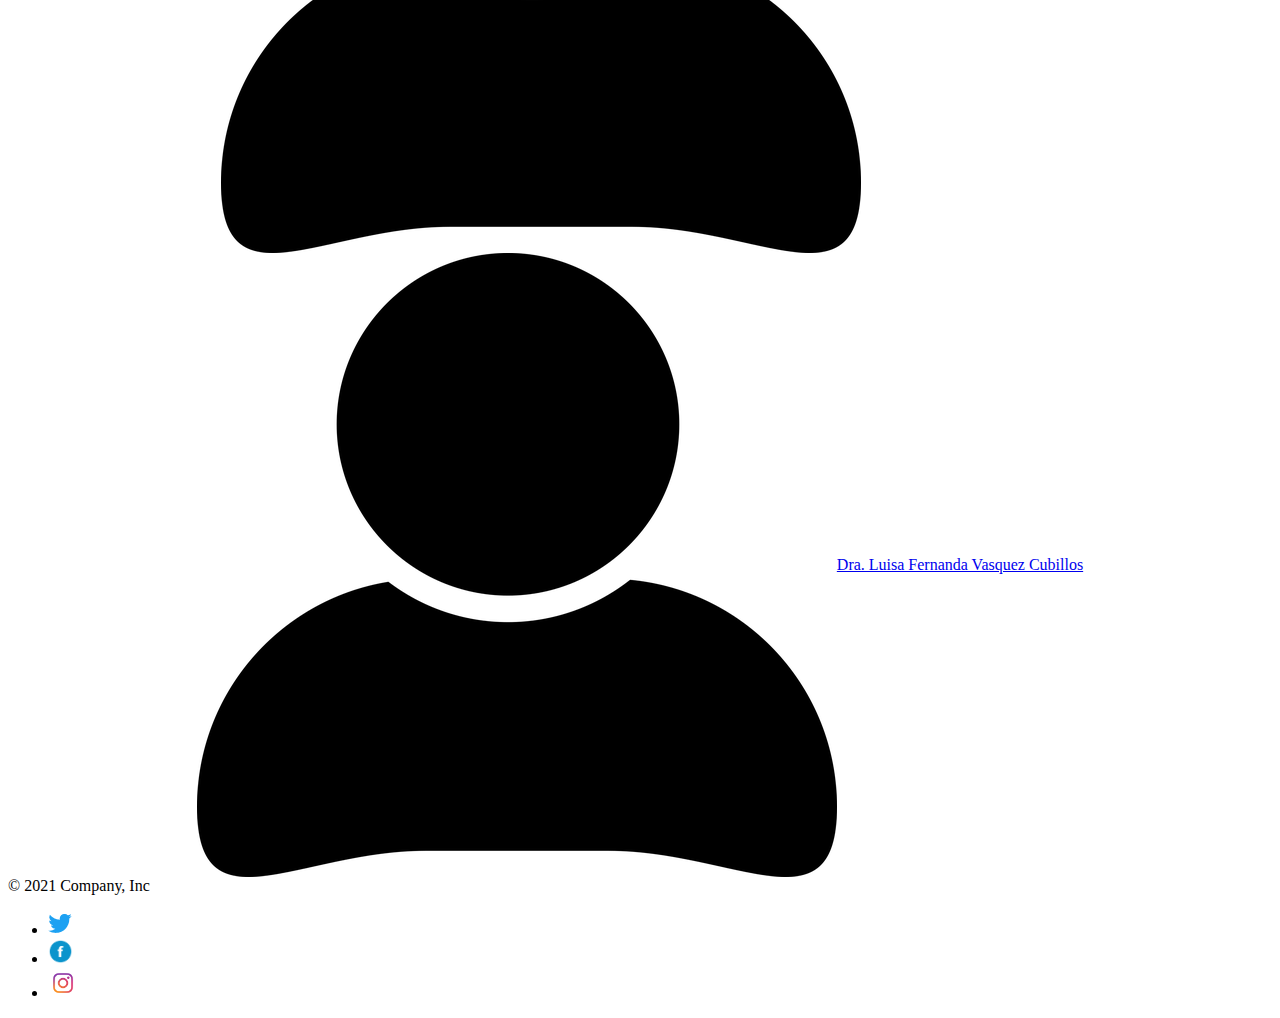
<file: indexdiez.html>
<!doctype html>
<html lang="en">
  <head>
    <!-- Required meta tags -->
    <meta charset="utf-8">
    <meta name="viewport" content="width=device-width, initial-scale=1">

    <!-- Bootstrap CSS -->
    <link href="https://cdn.jsdelivr.net/npm/bootstrap@5.1.3/dist/css/bootstrap.min.css" rel="stylesheet" integrity="sha384-1BmE4kWBq78iYhFldvKuhfTAU6auU8tT94WrHftjDbrCEXSU1oBoqyl2QvZ6jIW3" crossorigin="anonymous">
    <link rel="stylesheet" href="main.css">

    <title>Hello, world!</title>
  </head>
  <body>

    <div class="container">
        <div class="row">
          <div class="col">
            <div class="row">
                <div class="col-12 col-md-12 col-lg-12">
                  <div class="container-fluid bg-primary d-flex justify-content-center" >
                      <p class="text-light mb-0 p-2 fs-5">Contactanos 3-(147)-055-121</p>
                    </div>
                    <nav class="navbar navbar-expand-lg navbar-light bg-light p-3">
                      <div class="container-fluid">
                        <a class="navbar-brand" href="#">
                          <span class="text-primary fs-5">
                            Salud&Vida</a>
                          </span>
                        <button class="navbar-toggler" type="button" data-bs-toggle="collapse" data-bs-target="#navbarSupportedContent" aria-controls="navbarSupportedContent" aria-expanded="false" aria-label="Toggle navigation">
                          <span class="navbar-toggler-icon"></span>
                        </button>
                        <div class="collapse navbar-collapse" id="navbarSupportedContent">
                          <ul class="navbar-nav me-auto mb-2 mb-lg-0">
                            <li class="nav-item">
                              <a class="nav-link active" aria-current="page" href="index.html">Inicio</a>
                            </li>
                            <li class="nav-item">
                              <a class="nav-link" href="indexdos.html">Citas</a>
                            </li>
                              <ul class="dropdown-menu" aria-labelledby="navbarDropdown">
                                <li><a class="dropdown-item" href="#">Nutricion y Dietetica</a></li>
                                <li><a class="dropdown-item" href="#">Medicina General</a></li>
                                <li><a class="dropdown-item" href="#">Medicina Interna</a></li>
                                <li><a class="dropdown-item" href="#">Dermatologia</a></li>
                                <li><a class="dropdown-item" href="#">Neurologia</a></li>
                                <li><a class="dropdown-item" href="#">Pediatria</a></li>
                              </ul>
                            </li>
                            <li class="nav-item">
                              <a class="nav-link" href="indexdiez.html">Medicos</a>
                            </li>
                          </ul>
                          <form class="d-flex">
                            <a href="indexdos.html"><button class="btn btn-primary btn-primary-outline-sucess" type="button" >Regresar</button></a>
                          </form>
                        </div>
                      </div>
                    </nav>
                </div>
          </div>
          <div class="col-12 col-md-12 col-lg-12">
            <div class="container-fluid bg-primary d-flex justify-content-center" >
              <p class="text-light mb-0 p-2 fs-5">Medicos</p>
            </div>
            <div class="row row-cols-1 row-cols-md-2 g-4">
                
                <div class="col-12 col-md-6 col-lg-6">
                  <div class="card">
                    <img src="./img/user-1633249_640.png" class="card-img-top" alt="...">
                    <div class="card-body">
                      <a href="indextres.html" class="btn btn-primary">Dra. Elizabeth Blackwell</a>
                    </div>
                  </div>
                </div>
                <div class="col col-12 col-md-6 col-lg-6">
                  <div class="card">
                    <img src="./img/user-1633249_640.png" class="card-img-top" alt="...">
                    <div class="card-body">
                      <a href="indexcuatro.html" class="btn btn-primary">Dr. Hector Fabio Cruz Rivera</a>
                    </div>
                  </div>
                </div>
                <div class="col col-12 col-md-6 col-lg-6">
                  <div class="card">
                    <img src="./img/user-1633249_640.png" class="card-img-top" alt="...">
                    <div class="card-body">
                      <a href="indexcinco.html" class="btn btn-primary">Dr. Alejandro Molina Hernandez</a>
                    </div>
                  </div>
                </div>
                <div class="col-12 col-md-6 col-lg-6">
                    <div class="card">
                      <img src="./img/user-1633249_640.png" class="card-img-top" alt="...">
                      <div class="card-body">
                        <a href="indexseis.html" class="btn btn-primary">Dra. Margaret Sanger</a>
                      </div>
                    </div>
                </div>
                    <div class="col">
                      <div class="card">
                        <img src="./img/user-1633249_640.png" class="card-img-top" alt="...">
                        <div class="card-body">
                          <a href="indexsiete.html" class="btn btn-primary">Dr. Juan Pablo Clavijo Vergara</a>
                        </div>
                      </div>
                    </div>
                    <div class="col">
                      <div class="card">
                        <img src="./img/user-1633249_640.png" class="card-img-top" alt="...">
                        <div class="card-body">
                          <a href="indexocho.html" class="btn btn-primary">Dra. Luisa Fernanda Vasquez Cubillos</a>
                        </div>
                      </div>
                    </div>
              
              
          </div>

          <div class="col-12 col-md-12 col-lg-12">
            <div class="container">
              <footer class="d-flex flex-wrap justify-content-between align-items-center py-3 my-4 border-top">
                <div class="col-md-4 d-flex align-items-center">
                  <a href="/" class="mb-3 me-2 mb-md-0 text-muted text-decoration-none lh-1">
                    <png class="bi" width="30" height="24"><use xlink:href="#bootstrap"/></png>
                  </a>
                  <span class="text-muted">&copy; 2021 Company, Inc</span>
                </div>
            
                <ul class="nav col-md-4 justify-content-end list-unstyled d-flex">
                  <li class="ms-3"><a class="text-muted" href="https://twitter.com/i/flow/login?input_flow_data=%7B%22requested_variant%22%3A%22eyJsYW5nIjoiZXMifQ%3D%3D%22%7D"><img src="./img/download-icon-logo+tweet+tweeting+twitter+icon-1320194834833675038_24 (1).png" width="24" height="24"></a></li>
                  <li class="ms-3"><a class="text-muted" href="https://es-la.facebook.com/"><img src="./img/facebok-logo7.png" width="25px" height="25px"></a></li>
                  <li class="ms-3"><a class="text-muted" href="https://www.instagram.com/?hl=es"><img src="./img/—Pngtree—instagram icon instagram logo_3584853.png" width="30px" height="30px"></a></li>
                </ul>
              </footer>
        </div>
          
        </div>
    </div>
    




    <!-- Optional JavaScript; choose one of the two! -->

    <!-- Option 1: Bootstrap Bundle with Popper -->
    <script src="https://cdn.jsdelivr.net/npm/bootstrap@5.1.3/dist/js/bootstrap.bundle.min.js" integrity="sha384-ka7Sk0Gln4gmtz2MlQnikT1wXgYsOg+OMhuP+IlRH9sENBO0LRn5q+8nbTov4+1p" crossorigin="anonymous"></script>

    <!-- Option 2: Separate Popper and Bootstrap JS -->
    <!--
    <script src="https://cdn.jsdelivr.net/npm/@popperjs/core@2.10.2/dist/umd/popper.min.js" integrity="sha384-7+zCNj/IqJ95wo16oMtfsKbZ9ccEh31eOz1HGyDuCQ6wgnyJNSYdrPa03rtR1zdB" crossorigin="anonymous"></script>
    <script src="https://cdn.jsdelivr.net/npm/bootstrap@5.1.3/dist/js/bootstrap.min.js" integrity="sha384-QJHtvGhmr9XOIpI6YVutG+2QOK9T+ZnN4kzFN1RtK3zEFEIsxhlmWl5/YESvpZ13" crossorigin="anonymous"></script>
    -->
  </body>
</html>
</file>
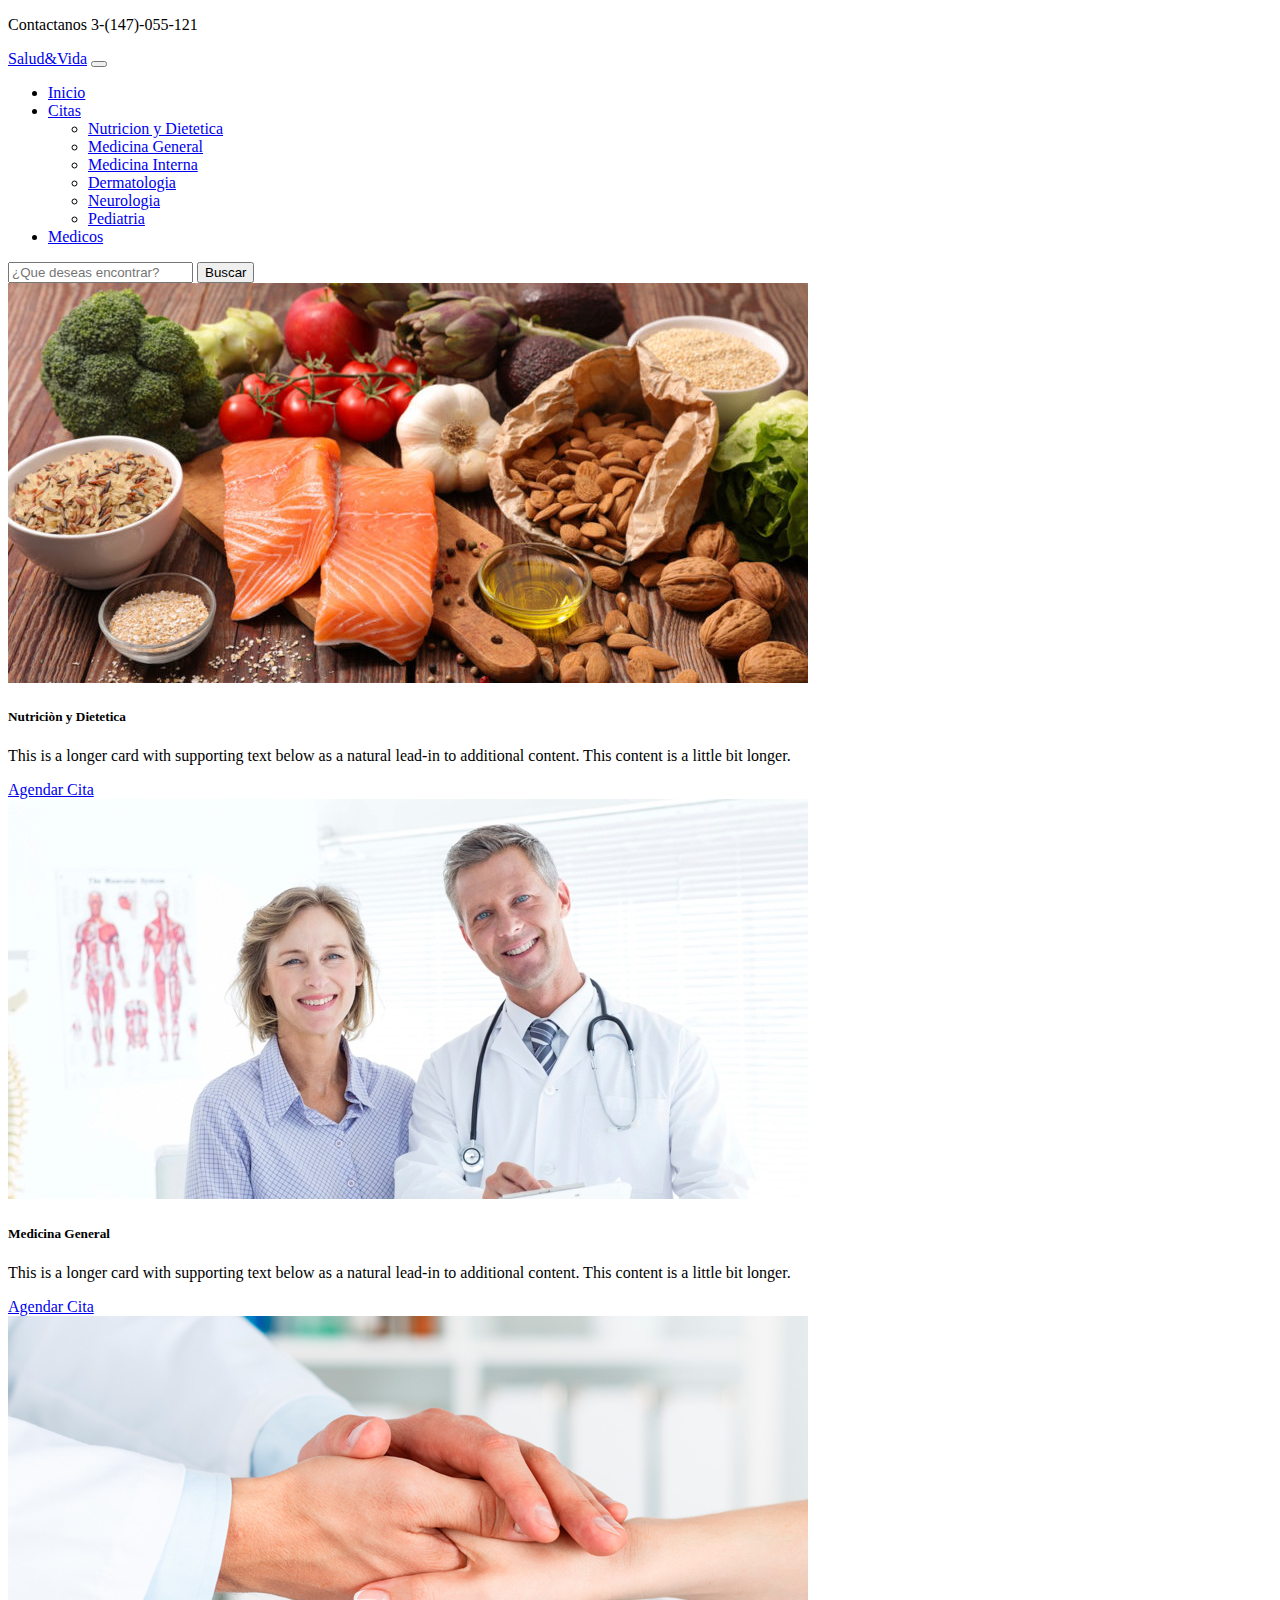
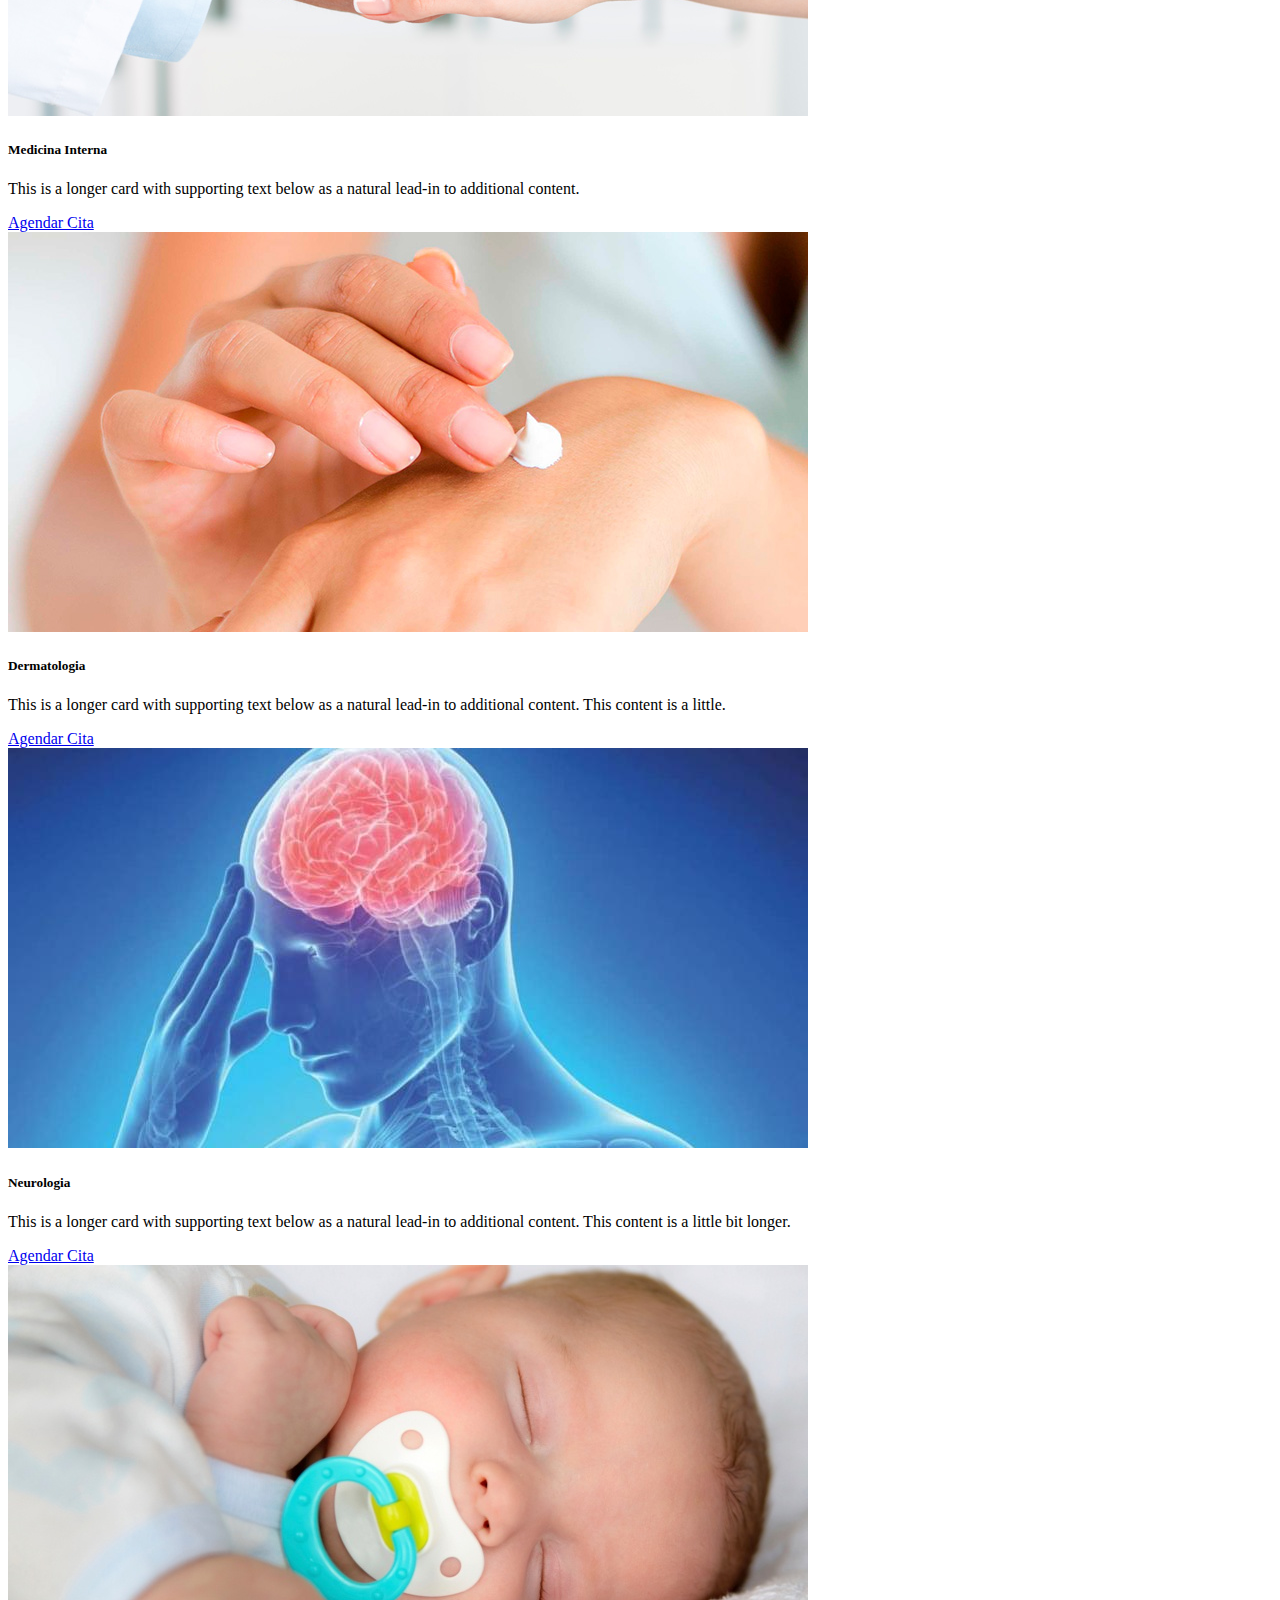
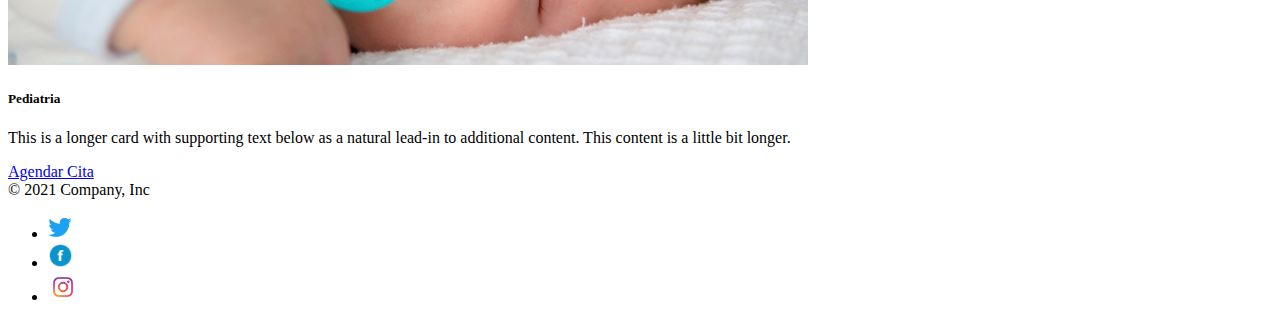
<file: indexdos.html>
<!doctype html>
<html lang="en">
  <head>
    <!-- Required meta tags -->
    <meta charset="utf-8">
    <meta name="viewport" content="width=device-width, initial-scale=1">

    <!-- Bootstrap CSS -->
    <link href="https://cdn.jsdelivr.net/npm/bootstrap@5.1.3/dist/css/bootstrap.min.css" rel="stylesheet" integrity="sha384-1BmE4kWBq78iYhFldvKuhfTAU6auU8tT94WrHftjDbrCEXSU1oBoqyl2QvZ6jIW3" crossorigin="anonymous">

    <title>Hello, world!</title>
  </head>
  <body>

    <div class="container">
        <div class="row">
          <div class="col-12 col-md-12 col-lg-12">
            <div class="container-fluid bg-primary d-flex justify-content-center" >
                <p class="text-light mb-0 p-2 fs-5">Contactanos 3-(147)-055-121</p>
              </div>
              <nav class="navbar navbar-expand-lg navbar-light bg-light p-3">
                <div class="container-fluid">
                  <a class="navbar-brand" href="#">
                    <span class="text-primary fs-5">
                      Salud&Vida</a>
                    </span>
                  <button class="navbar-toggler" type="button" data-bs-toggle="collapse" data-bs-target="#navbarSupportedContent" aria-controls="navbarSupportedContent" aria-expanded="false" aria-label="Toggle navigation">
                    <span class="navbar-toggler-icon"></span>
                  </button>
                  <div class="collapse navbar-collapse" id="navbarSupportedContent">
                    <ul class="navbar-nav me-auto mb-2 mb-lg-0">
                      <li class="nav-item">
                        <a class="nav-link active" aria-current="page" href="index.html">Inicio</a>
                      </li>
                      <li class="nav-item">
                        <a class="nav-link" href="indexdos.html">Citas</a>
                      </li>
                        <ul class="dropdown-menu" aria-labelledby="navbarDropdown">
                          <li><a class="dropdown-item" href="indextres.html">Nutricion y Dietetica</a></li>
                          <li><a class="dropdown-item" href="indexcuatro.html">Medicina General</a></li>
                          <li><a class="dropdown-item" href="indexcinco.html">Medicina Interna</a></li>
                          <li><a class="dropdown-item" href="indexseis.html">Dermatologia</a></li>
                          <li><a class="dropdown-item" href="indexsiete.html">Neurologia</a></li>
                          <li><a class="dropdown-item" href="indexocho.html">Pediatria</a></li>
                        </ul>
                      </li>
                      <li class="nav-item">
                        <a class="nav-link" href="indexdiez.html">Medicos</a>
                      </li>
                    </ul>
                    <form class="d-flex">
                      <input class="form-control me-2" type="email" placeholder="¿Que deseas encontrar?" aria-label="email">
                      <button class="btn btn-primary btn-primary-outline-sucess" type="button" >Buscar</button>
                    </form>
                  </div>
                </div>
              </nav>
          </div>
          <div class="col-12 col-md-12 col-lg-12">
            <div class="row row-cols-1 row-cols-md-2 g-4">
                <div class="col">
                  <div class="card">
                    <img src="./img/nutricion.jpg" class="card-img-top" alt="...">
                    <div class="card-body">
                      <h5 class="card-title">Nutriciòn y Dietetica</h5>
                      <p class="card-text">This is a longer card with supporting text below as a natural lead-in to additional content. This content is a little bit longer.</p>
                      <a href="indextres.html" class="btn btn-primary">Agendar Cita</a>
                    </div>
                  </div>
                </div>
                <div class="col">
                  <div class="card">
                    <img src="./img/medicina general.jpg" class="card-img-top" alt="...">
                    <div class="card-body">
                      <h5 class="card-title">Medicina General</h5>
                      <p class="card-text">This is a longer card with supporting text below as a natural lead-in to additional content. This content is a little bit longer.</p>
                      <a href="indexcuatro.html" class="btn btn-primary">Agendar Cita</a>
                    </div>
                  </div>
                </div>
                <div class="col">
                  <div class="card">
                    <img src="./img/medicina interna.jpg" class="card-img-top" alt="...">
                    <div class="card-body">
                      <h5 class="card-title">Medicina Interna</h5>
                      <p class="card-text">This is a longer card with supporting text below as a natural lead-in to additional content.</p>
                      <a href="indexcinco.html" class="btn btn-primary">Agendar Cita</a>
                    </div>
                  </div>
                </div>
                <div class="col">
                  <div class="card">
                    <img src="./img/dermatologia.jpg" class="card-img-top" alt="...">
                    <div class="card-body">
                      <h5 class="card-title">Dermatologia</h5>
                      <p class="card-text">This is a longer card with supporting text below as a natural lead-in to additional content. This content is a little.</p>
                      <a href="indexseis.html" class="btn btn-primary">Agendar Cita</a>
                    </div>
                  </div>
                </div>
                <div class="col">
                    <div class="card">
                      <img src="./img/neurología.jpg" class="card-img-top" alt="...">
                      <div class="card-body">
                        <h5 class="card-title">Neurologia</h5>
                        <p class="card-text">This is a longer card with supporting text below as a natural lead-in to additional content. This content is a little bit longer.</p>
                        <a href="indexsiete.html" class="btn btn-primary">Agendar Cita</a>
                      </div>
                    </div>
                  </div>
                <div class="col">
                    <div class="card">
                      <img src="./img/pediatria.jpg" class="card-img-top" alt="...">
                      <div class="card-body">
                        <h5 class="card-title">Pediatria</h5>
                        <p class="card-text">This is a longer card with supporting text below as a natural lead-in to additional content. This content is a little bit longer.</p>
                        <a href="indexocho.html" class="btn btn-primary">Agendar Cita</a>
                      </div>
                    </div>
                  </div>
              </div>
          </div>
          <div class="col-12 col-md-12 col-lg-12">
            <div class="container">
              <footer class="d-flex flex-wrap justify-content-between align-items-center py-3 my-4 border-top">
                <div class="col-md-4 d-flex align-items-center">
                  <a href="/" class="mb-3 me-2 mb-md-0 text-muted text-decoration-none lh-1">
                    <png class="bi" width="30" height="24"><use xlink:href="#bootstrap"/></png>
                  </a>
                  <span class="text-muted">&copy; 2021 Company, Inc</span>
                </div>
            
                <ul class="nav col-md-4 justify-content-end list-unstyled d-flex">
                  <li class="ms-3"><a class="text-muted" href="https://twitter.com/i/flow/login?input_flow_data=%7B%22requested_variant%22%3A%22eyJsYW5nIjoiZXMifQ%3D%3D%22%7D"><img src="./img/download-icon-logo+tweet+tweeting+twitter+icon-1320194834833675038_24 (1).png" width="24" height="24"></a></li>
                  <li class="ms-3"><a class="text-muted" href="https://es-la.facebook.com/"><img src="./img/facebok-logo7.png" width="25px" height="25px"></a></li>
                  <li class="ms-3"><a class="text-muted" href="https://www.instagram.com/?hl=es"><img src="./img/—Pngtree—instagram icon instagram logo_3584853.png" width="30px" height="30px"></a></li>
                </ul>
              </footer>
            </div>
        </div>
      </div>
    



    <!-- Optional JavaScript; choose one of the two! -->

    <!-- Option 1: Bootstrap Bundle with Popper -->
    <script src="https://cdn.jsdelivr.net/npm/bootstrap@5.1.3/dist/js/bootstrap.bundle.min.js" integrity="sha384-ka7Sk0Gln4gmtz2MlQnikT1wXgYsOg+OMhuP+IlRH9sENBO0LRn5q+8nbTov4+1p" crossorigin="anonymous"></script>

    <!-- Option 2: Separate Popper and Bootstrap JS -->
    <!--
    <script src="https://cdn.jsdelivr.net/npm/@popperjs/core@2.10.2/dist/umd/popper.min.js" integrity="sha384-7+zCNj/IqJ95wo16oMtfsKbZ9ccEh31eOz1HGyDuCQ6wgnyJNSYdrPa03rtR1zdB" crossorigin="anonymous"></script>
    <script src="https://cdn.jsdelivr.net/npm/bootstrap@5.1.3/dist/js/bootstrap.min.js" integrity="sha384-QJHtvGhmr9XOIpI6YVutG+2QOK9T+ZnN4kzFN1RtK3zEFEIsxhlmWl5/YESvpZ13" crossorigin="anonymous"></script>
    -->
  </body>
</html>
</file>
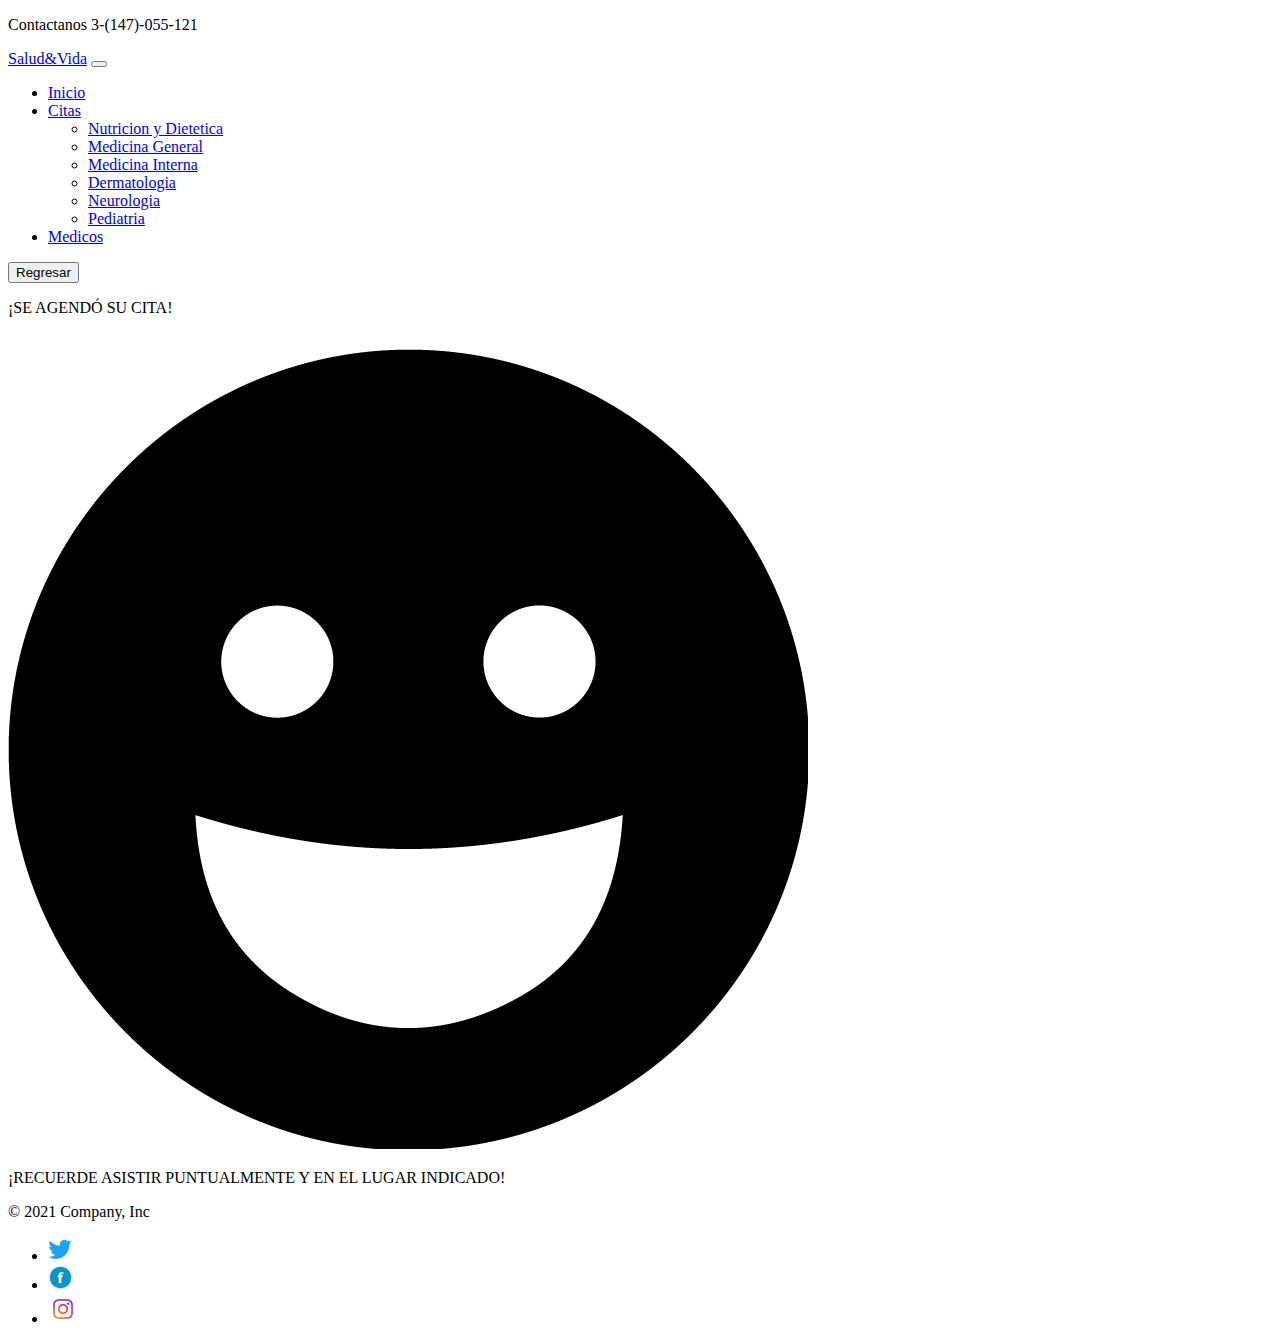
<file: indexnueve.html>
<!doctype html>
<html lang="en">
  <head>
    <!-- Required meta tags -->
    <meta charset="utf-8">
    <meta name="viewport" content="width=device-width, initial-scale=1">

    <!-- Bootstrap CSS -->
    <link href="https://cdn.jsdelivr.net/npm/bootstrap@5.1.3/dist/css/bootstrap.min.css" rel="stylesheet" integrity="sha384-1BmE4kWBq78iYhFldvKuhfTAU6auU8tT94WrHftjDbrCEXSU1oBoqyl2QvZ6jIW3" crossorigin="anonymous">
    <link rel="stylesheet" href="main.css">

    <title>Hello, world!</title>
  </head>
  <body>

    <div class="container">
        <div class="row">
          <div class="col">
            <div class="row">
                <div class="col-12 col-md-12 col-lg-12">
                  <div class="container-fluid bg-primary d-flex justify-content-center" >
                      <p class="text-light mb-0 p-2 fs-5">Contactanos 3-(147)-055-121</p>
                    </div>
                    <nav class="navbar navbar-expand-lg navbar-light bg-light p-3">
                      <div class="container-fluid">
                        <a class="navbar-brand" href="#">
                          <span class="text-primary fs-5">
                            Salud&Vida</a>
                          </span>
                        <button class="navbar-toggler" type="button" data-bs-toggle="collapse" data-bs-target="#navbarSupportedContent" aria-controls="navbarSupportedContent" aria-expanded="false" aria-label="Toggle navigation">
                          <span class="navbar-toggler-icon"></span>
                        </button>
                        <div class="collapse navbar-collapse" id="navbarSupportedContent">
                          <ul class="navbar-nav me-auto mb-2 mb-lg-0">
                            <li class="nav-item">
                              <a class="nav-link active" aria-current="page" href="index.html">Inicio</a>
                            </li>
                            <li class="nav-item">
                              <a class="nav-link" href="indexdos.html">Citas</a>
                            </li>
                              <ul class="dropdown-menu" aria-labelledby="navbarDropdown">
                                <li><a class="dropdown-item" href="indextres.html">Nutricion y Dietetica</a></li>
                                <li><a class="dropdown-item" href="indexcuatro.html">Medicina General</a></li>
                                <li><a class="dropdown-item" href="indexcinco.html">Medicina Interna</a></li>
                                <li><a class="dropdown-item" href="indexseis.html">Dermatologia</a></li>
                                <li><a class="dropdown-item" href="indexsiete.html">Neurologia</a></li>
                                <li><a class="dropdown-item" href="indexocho.html">Pediatria</a></li>
                              </ul>
                            </li>
                            <li class="nav-item">
                              <a class="nav-link" href="indexdiez.html">Medicos</a>
                            </li>
                          </ul>
                          <form class="d-flex">
                            <a href="indexdos.html"><button class="btn btn-primary btn-primary-outline-sucess" type="button" >Regresar</button></a>
                          </form>
                        </div>
                      </div>
                    </nav>
                </div>
          </div>
          <div class="col-12 col-md-12 col-lg-12">
            <div class="container-fluid d-flex justify-content-center" >
              <p class="text-dark mb-0 p-2 fw-bold fst-italic fs-3">¡SE AGENDÓ SU CITA!</p>
            </div>
          </div>
          <div class="col-12 col-md-12 col-lg-12 ">
            <div class="d-flex justify-content-center">
              
                <p >
                  <img src="./img/caritita.png" class="container-fluid imagen  " width="800px" height="800px">
                </p>
          </div>
          <div class="col-12 col-md-12 col-lg-12">
            <div class="container-fluid d-flex justify-content-center" >
              <p class="text-dark mb-0 p-2 fs-3 fw-bold fst-italic ">¡RECUERDE ASISTIR PUNTUALMENTE Y EN EL LUGAR INDICADO!</p>
            </div>
          </div>
          <div class="col-12 col-md-12 col-lg-12">
            <div class="container">
              <footer class="d-flex flex-wrap justify-content-between align-items-center py-3 my-4 border-top">
                <div class="col-md-4 d-flex align-items-center">
                  <a href="/" class="mb-3 me-2 mb-md-0 text-muted text-decoration-none lh-1">
                    <png class="bi" width="30" height="24"><use xlink:href="#bootstrap"/></png>
                  </a>
                  <span class="text-muted">&copy; 2021 Company, Inc</span>
                </div>
            
                <ul class="nav col-md-4 justify-content-end list-unstyled d-flex">
                  <li class="ms-3"><a class="text-muted" href="https://twitter.com/i/flow/login?input_flow_data=%7B%22requested_variant%22%3A%22eyJsYW5nIjoiZXMifQ%3D%3D%22%7D"><img src="./img/download-icon-logo+tweet+tweeting+twitter+icon-1320194834833675038_24 (1).png" width="24" height="24"></a></li>
                  <li class="ms-3"><a class="text-muted" href="https://es-la.facebook.com/"><img src="./img/facebok-logo7.png" width="25px" height="25px"></a></li>
                  <li class="ms-3"><a class="text-muted" href="https://www.instagram.com/?hl=es"><img src="./img/—Pngtree—instagram icon instagram logo_3584853.png" width="30px" height="30px"></a></li>
                </ul>
              </footer>
        </div>
      </div>
    




    <!-- Optional JavaScript; choose one of the two! -->

    <!-- Option 1: Bootstrap Bundle with Popper -->
    <script src="https://cdn.jsdelivr.net/npm/bootstrap@5.1.3/dist/js/bootstrap.bundle.min.js" integrity="sha384-ka7Sk0Gln4gmtz2MlQnikT1wXgYsOg+OMhuP+IlRH9sENBO0LRn5q+8nbTov4+1p" crossorigin="anonymous"></script>

    <!-- Option 2: Separate Popper and Bootstrap JS -->
    <!--
    <script src="https://cdn.jsdelivr.net/npm/@popperjs/core@2.10.2/dist/umd/popper.min.js" integrity="sha384-7+zCNj/IqJ95wo16oMtfsKbZ9ccEh31eOz1HGyDuCQ6wgnyJNSYdrPa03rtR1zdB" crossorigin="anonymous"></script>
    <script src="https://cdn.jsdelivr.net/npm/bootstrap@5.1.3/dist/js/bootstrap.min.js" integrity="sha384-QJHtvGhmr9XOIpI6YVutG+2QOK9T+ZnN4kzFN1RtK3zEFEIsxhlmWl5/YESvpZ13" crossorigin="anonymous"></script>
    -->
  </body>
</html>
</file>
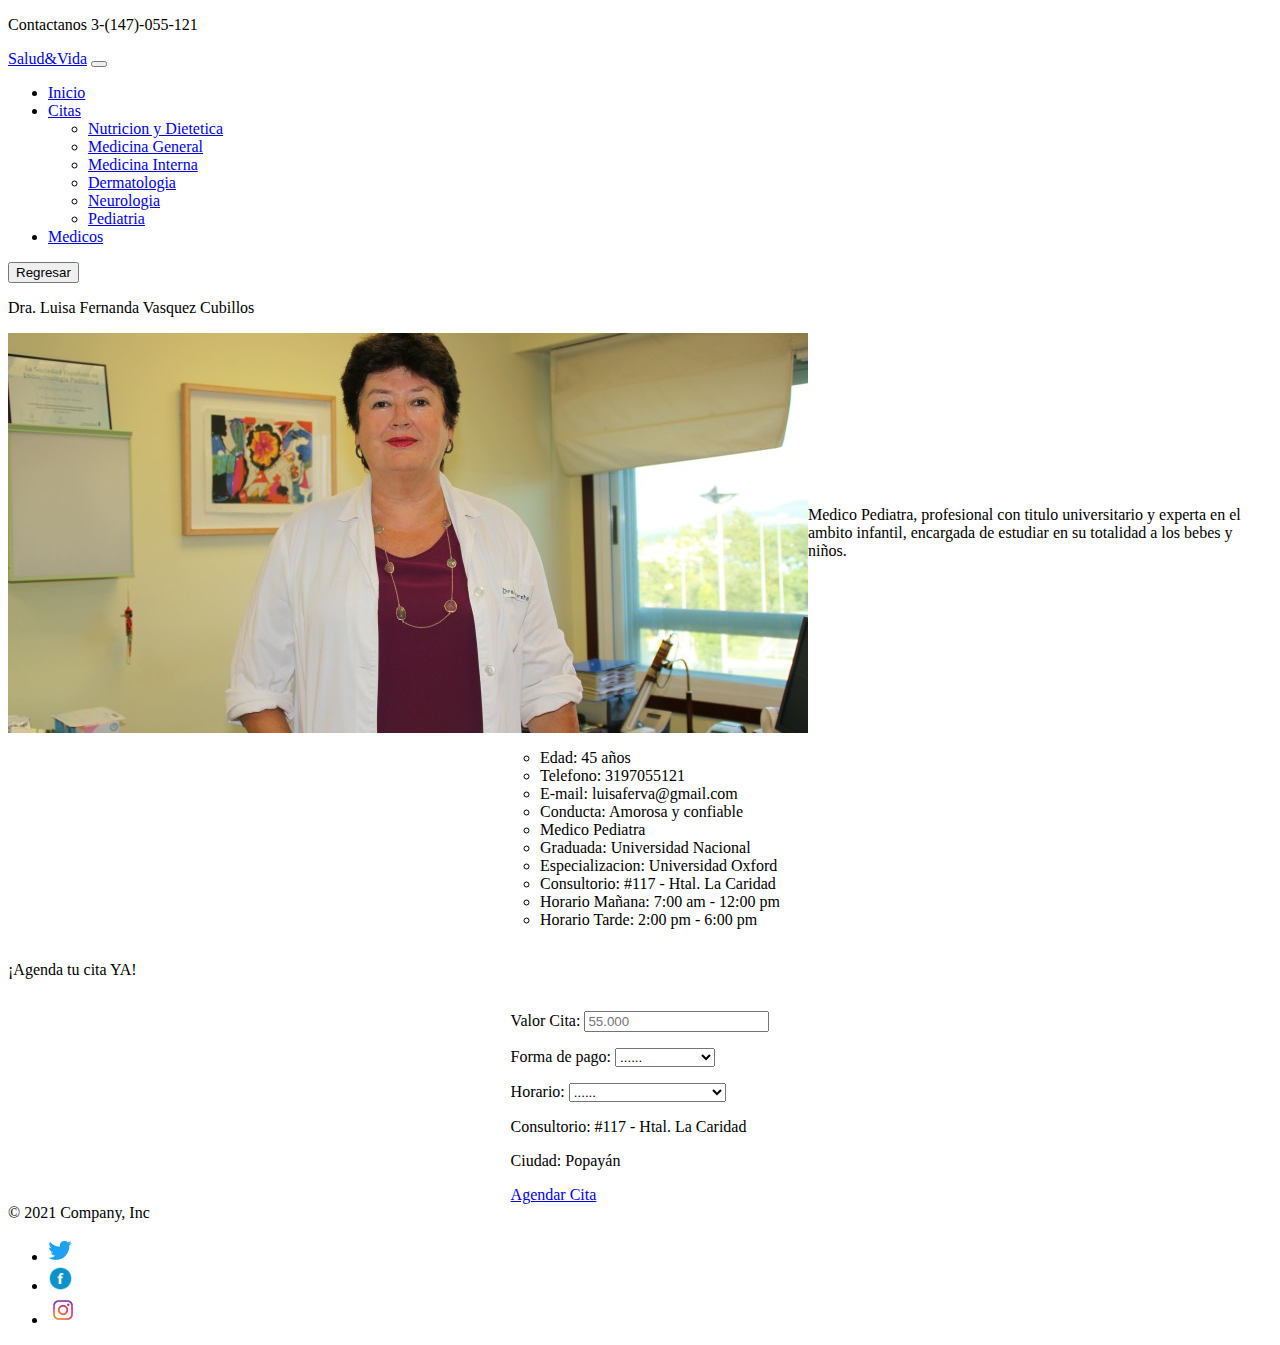
<file: indexocho.html>
<!doctype html>
<html lang="en">
  <head>
    <!-- Required meta tags -->
    <meta charset="utf-8">
    <meta name="viewport" content="width=device-width, initial-scale=1">

    <!-- Bootstrap CSS -->
    <link href="https://cdn.jsdelivr.net/npm/bootstrap@5.1.3/dist/css/bootstrap.min.css" rel="stylesheet" integrity="sha384-1BmE4kWBq78iYhFldvKuhfTAU6auU8tT94WrHftjDbrCEXSU1oBoqyl2QvZ6jIW3" crossorigin="anonymous">
    <link rel="stylesheet" href="main.css">

    <title>Hello, world!</title>
  </head>
  <body>

    <div class="container">
        <div class="row">
          <div class="col">
            <div class="row">
                <div class="col-12 col-md-12 col-lg-12">
                  <div class="container-fluid bg-primary d-flex justify-content-center" >
                      <p class="text-light mb-0 p-2 fs-5">Contactanos 3-(147)-055-121</p>
                    </div>
                    <nav class="navbar navbar-expand-lg navbar-light bg-light p-3">
                      <div class="container-fluid">
                        <a class="navbar-brand" href="#">
                          <span class="text-primary fs-5">
                            Salud&Vida</a>
                          </span>
                        <button class="navbar-toggler" type="button" data-bs-toggle="collapse" data-bs-target="#navbarSupportedContent" aria-controls="navbarSupportedContent" aria-expanded="false" aria-label="Toggle navigation">
                          <span class="navbar-toggler-icon"></span>
                        </button>
                        <div class="collapse navbar-collapse" id="navbarSupportedContent">
                          <ul class="navbar-nav me-auto mb-2 mb-lg-0">
                            <li class="nav-item">
                              <a class="nav-link active" aria-current="page" href="index.html">Inicio</a>
                            </li>
                            <li class="nav-item">
                              <a class="nav-link" href="indexdos.html">Citas</a>
                            </li>
                              <ul class="dropdown-menu" aria-labelledby="navbarDropdown">
                                <li><a class="dropdown-item" href="indextres.html">Nutricion y Dietetica</a></li>
                                <li><a class="dropdown-item" href="indexcuatro.html">Medicina General</a></li>
                                <li><a class="dropdown-item" href="indexcinco.html">Medicina Interna</a></li>
                                <li><a class="dropdown-item" href="indexseis.html">Dermatologia</a></li>
                                <li><a class="dropdown-item" href="indexsiete.html">Neurologia</a></li>
                                <li><a class="dropdown-item" href="indexocho.html">Pediatria</a></li>
                              </ul>
                            </li>
                            <li class="nav-item">
                              <a class="nav-link" href="indexdiez.html">Medicos</a>
                            </li>
                          </ul>
                          <form class="d-flex">
                            <a href="indexdos.html"><button class="btn btn-primary btn-primary-outline-sucess" type="button" >Regresar</button></a>
                          </form>
                        </div>
                      </div>
                    </nav>
                </div>
          </div>
          <div class="col-12 col-md-12 col-lg-12">
            <div class="container-fluid bg-primary d-flex justify-content-center" >
              <p class="text-light mb-0 p-2 fs-5">Dra. Luisa Fernanda Vasquez Cubillos</p>
            </div>
          </div>
          <div class="col-12 col-md-12 col-lg-12">
            <div class="row row-cols-1 row-cols-md-3 g-4">
                <div class="col-12 col-md-6 col-lg-6">
                  <div class="card">
                    <img src="./img/luisafer.jpg" class="card-img-top" alt="...">
                    <div class="card-body">
                      <p class="card-text">Medico Pediatra, profesional con titulo universitario y experta en el ambito infantil, encargada de estudiar en su totalidad a los bebes y niños.</p>
                    </div>
                  </div>
                </div>
                <div class="col-12 col-md-6 col-lg-6">
                  <div class="card">
                    <div class="card-body">
                      <ul>
                        <li type="circle">Edad: 45 años</li>
                        <li type="circle">Telefono: 3197055121</li>
                        <li type="circle">E-mail: luisaferva@gmail.com</li>
                        <li type="circle">Conducta: Amorosa y confiable</li>
                        <li type="circle">Medico Pediatra</li>
                        <li type="circle">Graduada: Universidad Nacional</li>
                        <li type="circle">Especializacion: Universidad Oxford</li>
                        <li type="circle">Consultorio: #117 - Htal. La Caridad</li>
                        <li type="circle">Horario Mañana: 7:00 am - 12:00 pm</li>
                        <li type="circle">Horario Tarde: 2:00 pm - 6:00 pm</li>
                    </div>
                  </div>
                </div>

                <div class="col-12 col-md-12 col-lg-12">
                  <div class="container-fluid bg-primary d-flex justify-content-center" >
                    <p class="text-light mb-0 p-2 fs-5">¡Agenda tu cita YA!</p>
                  </div>
                </div>

              
                <div class="col-12 col-md-12 col-lg-12 ">
                  <div class="card">
                    <div class="card-body">
                      <p class="card-text">
                        Valor Cita: 
                        <input type="text" placeholder="55.000" >
                      </p>
                      <p class="card-text">
                        Forma de pago:
                        <select>
                          <option>......</option>
                          <option>Visa</option>
                          <option>BBVA</option>
                          <option>Bancolombia</option>
                          <option>Davivienda</option>
                          <option>Falabella</option>
                        </select>
                      </p>
                      <p class="card-text">
                        Horario:
                        <select>
                          <option>......</option>
                          <option>Mañana: 7 am - 12 pm</option>
                          <option>Tarde: 2 pm - 6 pm</option>
                        </select>
                      </p>
                      <p>
                        Consultorio: #117 - Htal. La Caridad
                      </p>
                      <p>
                        Ciudad: Popayán
                      </p>
                      <div class="card-text text-center">
                        <a href="indexnueve.html" class="btn btn-primary">Agendar Cita</a>
                      </div>
                    </div>
                  </div>
                </div>
              </div>
          </div>
          <div class="col-12 col-md-12 col-lg-12">
            <div class="container">
              <footer class="d-flex flex-wrap justify-content-between align-items-center py-3 my-4 border-top">
                <div class="col-md-4 d-flex align-items-center">
                  <a href="/" class="mb-3 me-2 mb-md-0 text-muted text-decoration-none lh-1">
                    <png class="bi" width="30" height="24"><use xlink:href="#bootstrap"/></png>
                  </a>
                  <span class="text-muted">&copy; 2021 Company, Inc</span>
                </div>
            
                <ul class="nav col-md-4 justify-content-end list-unstyled d-flex">
                  <li class="ms-3"><a class="text-muted" href="https://twitter.com/i/flow/login?input_flow_data=%7B%22requested_variant%22%3A%22eyJsYW5nIjoiZXMifQ%3D%3D%22%7D"><img src="./img/download-icon-logo+tweet+tweeting+twitter+icon-1320194834833675038_24 (1).png" width="24" height="24"></a></li>
                  <li class="ms-3"><a class="text-muted" href="https://es-la.facebook.com/"><img src="./img/facebok-logo7.png" width="25px" height="25px"></a></li>
                  <li class="ms-3"><a class="text-muted" href="https://www.instagram.com/?hl=es"><img src="./img/—Pngtree—instagram icon instagram logo_3584853.png" width="30px" height="30px"></a></li>
                </ul>
              </footer>
        </div>
      </div>
    




    <!-- Optional JavaScript; choose one of the two! -->

    <!-- Option 1: Bootstrap Bundle with Popper -->
    <script src="https://cdn.jsdelivr.net/npm/bootstrap@5.1.3/dist/js/bootstrap.bundle.min.js" integrity="sha384-ka7Sk0Gln4gmtz2MlQnikT1wXgYsOg+OMhuP+IlRH9sENBO0LRn5q+8nbTov4+1p" crossorigin="anonymous"></script>

    <!-- Option 2: Separate Popper and Bootstrap JS -->
    <!--
    <script src="https://cdn.jsdelivr.net/npm/@popperjs/core@2.10.2/dist/umd/popper.min.js" integrity="sha384-7+zCNj/IqJ95wo16oMtfsKbZ9ccEh31eOz1HGyDuCQ6wgnyJNSYdrPa03rtR1zdB" crossorigin="anonymous"></script>
    <script src="https://cdn.jsdelivr.net/npm/bootstrap@5.1.3/dist/js/bootstrap.min.js" integrity="sha384-QJHtvGhmr9XOIpI6YVutG+2QOK9T+ZnN4kzFN1RtK3zEFEIsxhlmWl5/YESvpZ13" crossorigin="anonymous"></script>
    -->
  </body>
</html>
</file>
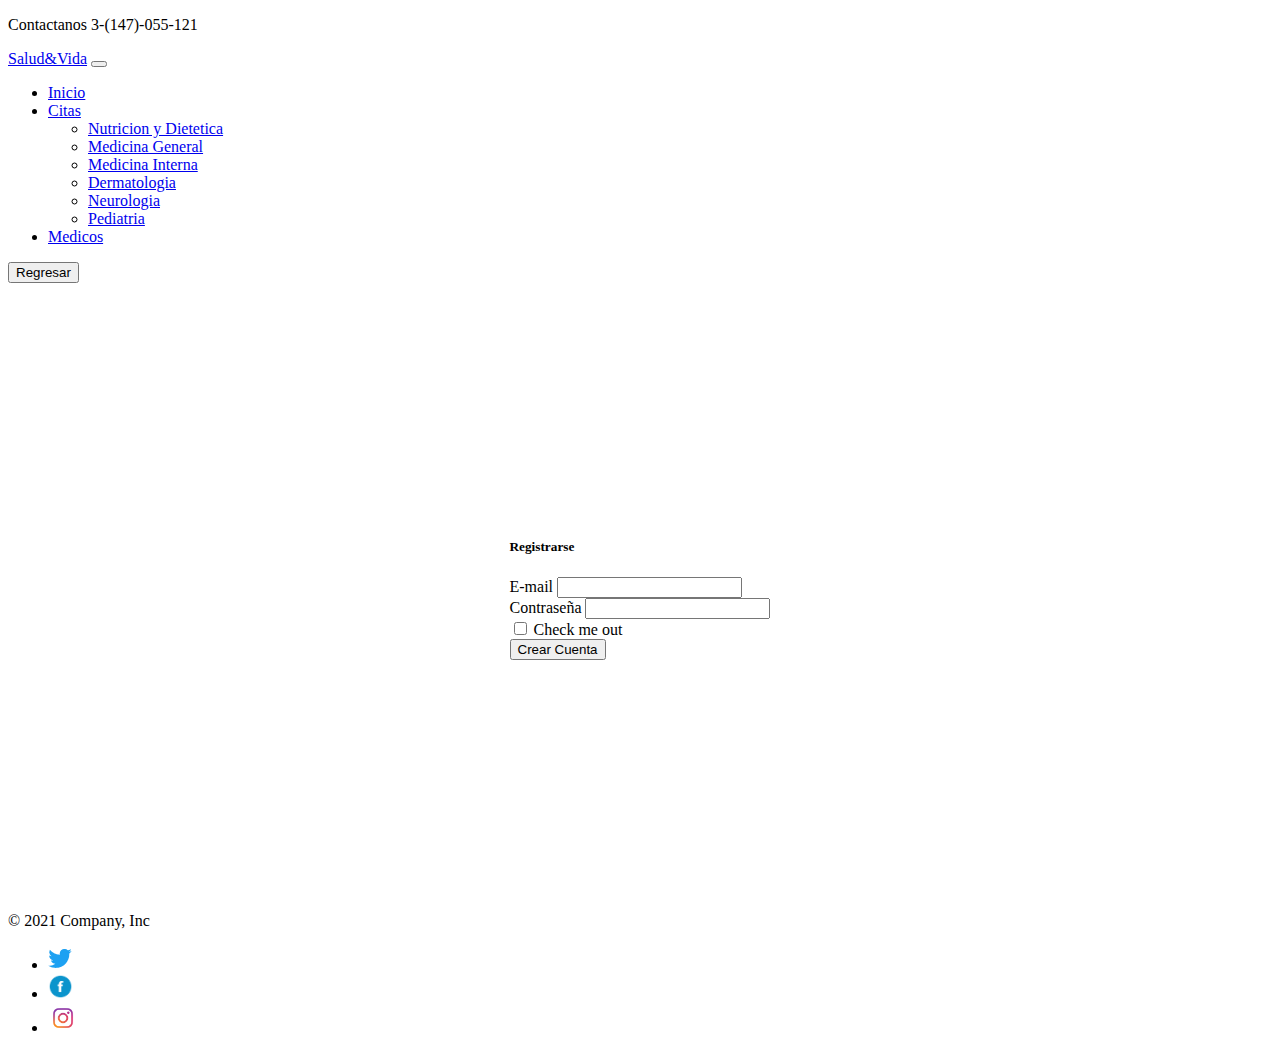
<file: indexonce.html>
<!doctype html>
<html lang="en">
  <head>
    <!-- Required meta tags -->
    <meta charset="utf-8">
    <meta name="viewport" content="width=device-width, initial-scale=1">

    <!-- Bootstrap CSS -->
    <link href="https://cdn.jsdelivr.net/npm/bootstrap@5.1.3/dist/css/bootstrap.min.css" rel="stylesheet" integrity="sha384-1BmE4kWBq78iYhFldvKuhfTAU6auU8tT94WrHftjDbrCEXSU1oBoqyl2QvZ6jIW3" crossorigin="anonymous">
    <link rel="stylesheet" href="main.css">

    <title>Hello, world!</title>
  </head>
  <body>

    <div class="container">
        <div class="row">
          <div class="col">
            <div class="row">
                <div class="col-12 col-md-12 col-lg-12">
                  <div class="container-fluid bg-primary d-flex justify-content-center" >
                      <p class="text-light mb-0 p-2 fs-5">Contactanos 3-(147)-055-121</p>
                    </div>
                    <nav class="navbar navbar-expand-lg navbar-light bg-light p-3">
                      <div class="container-fluid">
                        <a class="navbar-brand" href="#">
                          <span class="text-primary fs-5">
                            Salud&Vida</a>
                          </span>
                        <button class="navbar-toggler" type="button" data-bs-toggle="collapse" data-bs-target="#navbarSupportedContent" aria-controls="navbarSupportedContent" aria-expanded="false" aria-label="Toggle navigation">
                          <span class="navbar-toggler-icon"></span>
                        </button>
                        <div class="collapse navbar-collapse" id="navbarSupportedContent">
                          <ul class="navbar-nav me-auto mb-2 mb-lg-0">
                            <li class="nav-item">
                              <a class="nav-link active" aria-current="page" href="index.html">Inicio</a>
                            </li>
                            <li class="nav-item">
                              <a class="nav-link" href="indexdos.html">Citas</a>
                            </li>
                              <ul class="dropdown-menu" aria-labelledby="navbarDropdown">
                                <li><a class="dropdown-item" href="#">Nutricion y Dietetica</a></li>
                                <li><a class="dropdown-item" href="#">Medicina General</a></li>
                                <li><a class="dropdown-item" href="#">Medicina Interna</a></li>
                                <li><a class="dropdown-item" href="#">Dermatologia</a></li>
                                <li><a class="dropdown-item" href="#">Neurologia</a></li>
                                <li><a class="dropdown-item" href="#">Pediatria</a></li>
                              </ul>
                            </li>
                            <li class="nav-item">
                              <a class="nav-link" href="indexdiez.html">Medicos</a>
                            </li>
                          </ul>
                          <form class="d-flex">
                            <a href="indexdos.html"><button class="btn btn-primary btn-primary-outline-sucess" type="button" >Regresar</button></a>
                          </form>
                        </div>
                      </div>
                    </nav>
                </div>
          </div>
          <br>
          <br>
          <br><br><br>
          <br>
          <br>
          <br>
          <br>
          <br>
          <br><br>
          <br>
        <div class="col-12 col-md-12 col-lg-12">
        
            <div class="card col-lg-3 ">
                <div class="card-body">
                <h5 class="card-title text-center">Registrarse</h5>
                <form>
                    <div class="mb-3">
                        <label for="exampleInputEmail1" class="form-label">E-mail</label>
                        <input type="email" class="form-control" id="exampleInputEmail1" aria-describedby="emailHelp">
                    </div>
                    <div class="mb-3">
                        <label for="exampleInputPassword1" class="form-label">Contraseña</label>
                        <input type="password" class="form-control" id="exampleInputPassword1">
                    </div>
                    <div class="mb-3 form-check">
                        <input type="checkbox" class="form-check-input" id="exampleCheck1">
                        <label class="form-check-label" for="exampleCheck1">Check me out</label>
                    </div>
                    <a href="indexdos.html"><button type="submit" class="btn btn-primary">Crear Cuenta</button></a>
              </form>
            </div>
        </div>
        <br>
        <br>
        <br><br>
        <br>
        <br>
        <br>
        <br>
        <br>
        <br>
        <br>
        <br>
        <br>
        <br>

          <div class="col-12 col-md-12 col-lg-12">
            <div class="container">
              <footer class="d-flex flex-wrap justify-content-between align-items-center py-3 my-4 border-top">
                <div class="col-md-4 d-flex align-items-center">
                  <a href="/" class="mb-3 me-2 mb-md-0 text-muted text-decoration-none lh-1">
                    <png class="bi" width="30" height="24"><use xlink:href="#bootstrap"/></png>
                  </a>
                  <span class="text-muted">&copy; 2021 Company, Inc</span>
                </div>
            
                <ul class="nav col-md-4 justify-content-end list-unstyled d-flex">
                  <li class="ms-3"><a class="text-muted" href="https://twitter.com/i/flow/login?input_flow_data=%7B%22requested_variant%22%3A%22eyJsYW5nIjoiZXMifQ%3D%3D%22%7D"><img src="./img/download-icon-logo+tweet+tweeting+twitter+icon-1320194834833675038_24 (1).png" width="24" height="24"></a></li>
                  <li class="ms-3"><a class="text-muted" href="https://es-la.facebook.com/"><img src="./img/facebok-logo7.png" width="25px" height="25px"></a></li>
                  <li class="ms-3"><a class="text-muted" href="https://www.instagram.com/?hl=es"><img src="./img/—Pngtree—instagram icon instagram logo_3584853.png" width="30px" height="30px"></a></li>
                </ul>
              </footer>
        </div>
          
        </div>
    </div>
    




    <!-- Optional JavaScript; choose one of the two! -->

    <!-- Option 1: Bootstrap Bundle with Popper -->
    <script src="https://cdn.jsdelivr.net/npm/bootstrap@5.1.3/dist/js/bootstrap.bundle.min.js" integrity="sha384-ka7Sk0Gln4gmtz2MlQnikT1wXgYsOg+OMhuP+IlRH9sENBO0LRn5q+8nbTov4+1p" crossorigin="anonymous"></script>

    <!-- Option 2: Separate Popper and Bootstrap JS -->
    <!--
    <script src="https://cdn.jsdelivr.net/npm/@popperjs/core@2.10.2/dist/umd/popper.min.js" integrity="sha384-7+zCNj/IqJ95wo16oMtfsKbZ9ccEh31eOz1HGyDuCQ6wgnyJNSYdrPa03rtR1zdB" crossorigin="anonymous"></script>
    <script src="https://cdn.jsdelivr.net/npm/bootstrap@5.1.3/dist/js/bootstrap.min.js" integrity="sha384-QJHtvGhmr9XOIpI6YVutG+2QOK9T+ZnN4kzFN1RtK3zEFEIsxhlmWl5/YESvpZ13" crossorigin="anonymous"></script>
    -->
  </body>
</html>
</file>
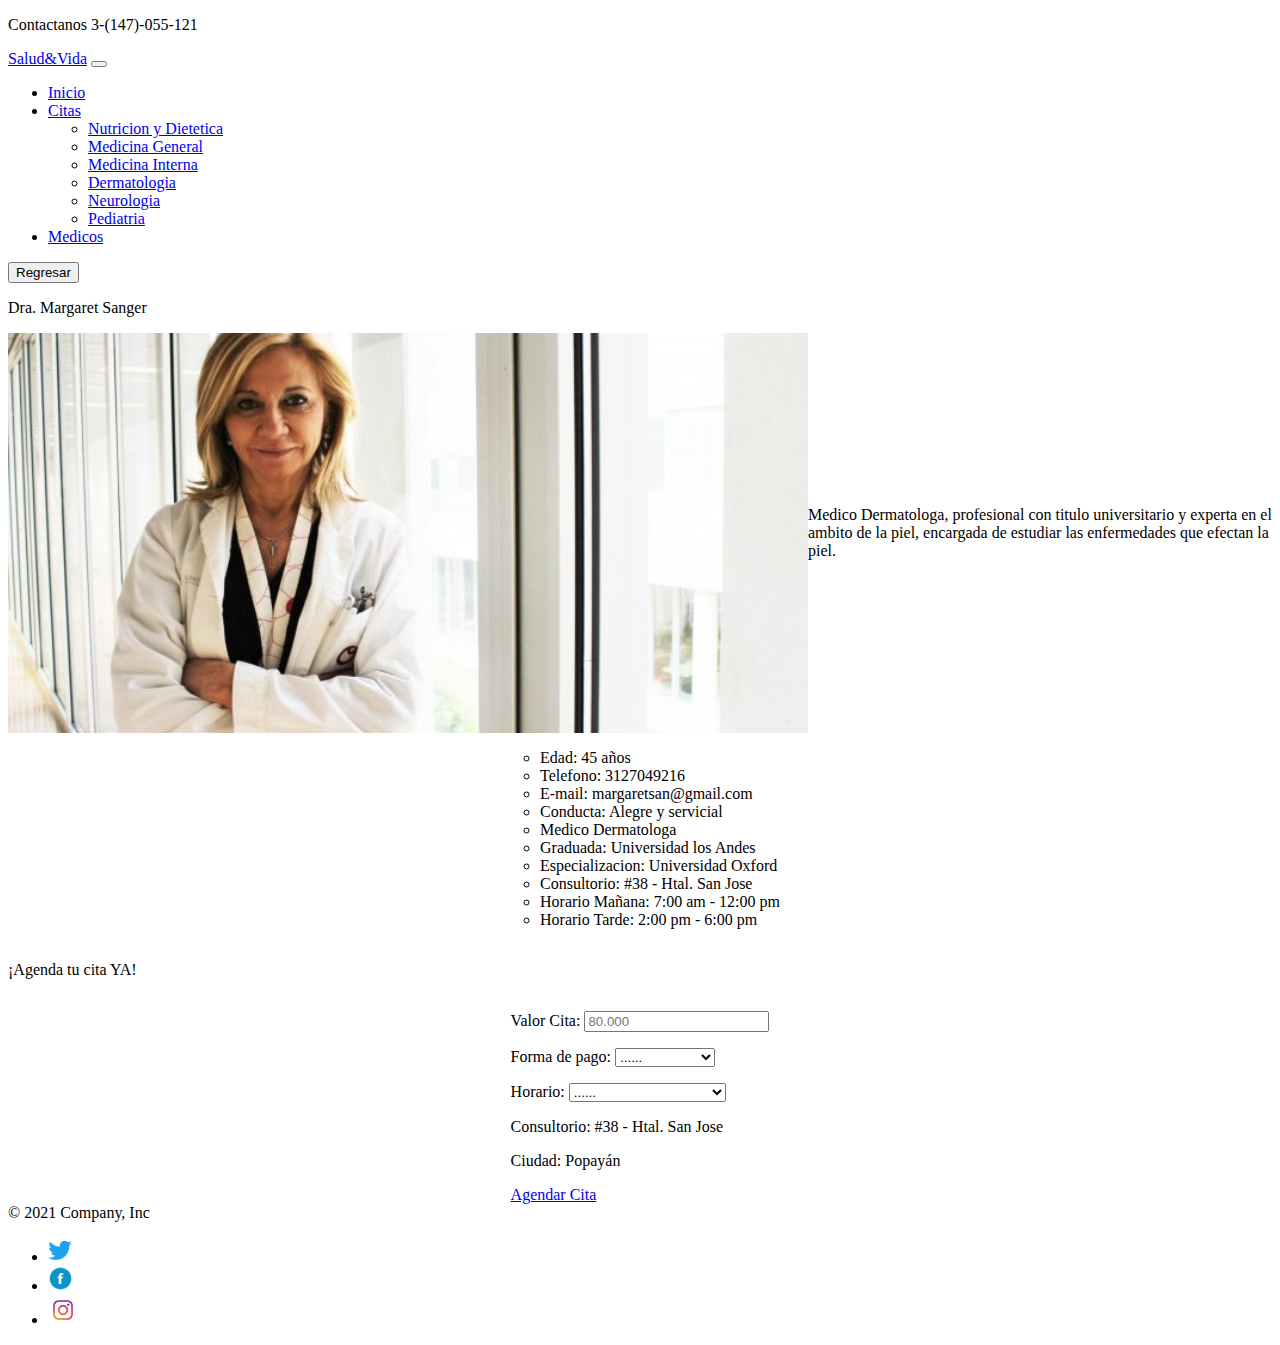
<file: indexseis.html>
<!doctype html>
<html lang="en">
  <head>
    <!-- Required meta tags -->
    <meta charset="utf-8">
    <meta name="viewport" content="width=device-width, initial-scale=1">

    <!-- Bootstrap CSS -->
    <link href="https://cdn.jsdelivr.net/npm/bootstrap@5.1.3/dist/css/bootstrap.min.css" rel="stylesheet" integrity="sha384-1BmE4kWBq78iYhFldvKuhfTAU6auU8tT94WrHftjDbrCEXSU1oBoqyl2QvZ6jIW3" crossorigin="anonymous">
    <link rel="stylesheet" href="main.css">

    <title>Hello, world!</title>
  </head>
  <body>

    <div class="container">
        <div class="row">
          <div class="col">
            <div class="row">
                <div class="col-12 col-md-12 col-lg-12">
                  <div class="container-fluid bg-primary d-flex justify-content-center" >
                      <p class="text-light mb-0 p-2 fs-5">Contactanos 3-(147)-055-121</p>
                    </div>
                    <nav class="navbar navbar-expand-lg navbar-light bg-light p-3">
                      <div class="container-fluid">
                        <a class="navbar-brand" href="#">
                          <span class="text-primary fs-5">
                            Salud&Vida</a>
                          </span>
                        <button class="navbar-toggler" type="button" data-bs-toggle="collapse" data-bs-target="#navbarSupportedContent" aria-controls="navbarSupportedContent" aria-expanded="false" aria-label="Toggle navigation">
                          <span class="navbar-toggler-icon"></span>
                        </button>
                        <div class="collapse navbar-collapse" id="navbarSupportedContent">
                          <ul class="navbar-nav me-auto mb-2 mb-lg-0">
                            <li class="nav-item">
                              <a class="nav-link active" aria-current="page" href="index.html">Inicio</a>
                            </li>
                            <li class="nav-item">
                              <a class="nav-link" href="indexdos.html">Citas</a>
                            </li>
                              <ul class="dropdown-menu" aria-labelledby="navbarDropdown">
                                <li><a class="dropdown-item" href="indextres.html">Nutricion y Dietetica</a></li>
                                <li><a class="dropdown-item" href="indexcuatro.html">Medicina General</a></li>
                                <li><a class="dropdown-item" href="indexcinco.html">Medicina Interna</a></li>
                                <li><a class="dropdown-item" href="indexseis.html">Dermatologia</a></li>
                                <li><a class="dropdown-item" href="indexsiete.html">Neurologia</a></li>
                                <li><a class="dropdown-item" href="indexocho.html">Pediatria</a></li>
                              </ul>
                            </li>
                            <li class="nav-item">
                              <a class="nav-link" href="indexdiez.html">Medicos</a>
                            </li>
                          </ul>
                          <form class="d-flex">
                            <a href="indexdos.html"><button class="btn btn-primary btn-primary-outline-sucess" type="button" >Regresar</button></a>
                          </form>
                        </div>
                      </div>
                    </nav>
                </div>
          </div>
          <div class="col-12 col-md-12 col-lg-12">
            <div class="container-fluid bg-primary d-flex justify-content-center" >
              <p class="text-light mb-0 p-2 fs-5">Dra. Margaret Sanger</p>
            </div>
          </div>
          <div class="col-12 col-md-12 col-lg-12">
            <div class="row row-cols-1 row-cols-md-3 g-4">
                <div class="col-12 col-md-6 col-lg-6">
                  <div class="card">
                    <img src="./img/margaret.jpg" class="card-img-top" alt="...">
                    <div class="card-body">
                      <p class="card-text">Medico Dermatologa, profesional con titulo universitario y experta en el ambito de la piel, encargada de estudiar las enfermedades que efectan la piel.</p>
                    </div>
                  </div>
                </div>
                <div class="col-12 col-md-6 col-lg-6">
                  <div class="card">
                    <div class="card-body">
                      <ul>
                        <li type="circle">Edad: 45 años</li>
                        <li type="circle">Telefono: 3127049216</li>
                        <li type="circle">E-mail: margaretsan@gmail.com</li>
                        <li type="circle">Conducta: Alegre y servicial</li>
                        <li type="circle">Medico Dermatologa</li>
                        <li type="circle">Graduada: Universidad los Andes</li>
                        <li type="circle">Especializacion: Universidad Oxford </li>
                        <li type="circle">Consultorio: #38 - Htal. San Jose</li>
                        <li type="circle">Horario Mañana: 7:00 am - 12:00 pm</li>
                        <li type="circle">Horario Tarde: 2:00 pm - 6:00 pm</li>
                    </div>
                  </div>
                </div>

                <div class="col-12 col-md-12 col-lg-12">
                  <div class="container-fluid bg-primary d-flex justify-content-center" >
                    <p class="text-light mb-0 p-2 fs-5">¡Agenda tu cita YA!</p>
                  </div>
                </div>

              
                <div class="col-12 col-md-12 col-lg-12 ">
                  <div class="card">
                    <div class="card-body">
                      <p class="card-text">
                        Valor Cita: 
                        <input type="text" placeholder="80.000" >
                      </p>
                      <p class="card-text">
                        Forma de pago:
                        <select>
                          <option>......</option>
                          <option>Visa</option>
                          <option>BBVA</option>
                          <option>Bancolombia</option>
                          <option>Davivienda</option>
                          <option>Falabella</option>
                        </select>
                      </p>
                      <p class="card-text">
                        Horario:
                        <select>
                          <option>......</option>
                          <option>Mañana: 7 am - 12 pm</option>
                          <option>Tarde: 2 pm - 6 pm</option>
                        </select>
                      </p>
                      <p>
                        Consultorio: #38 - Htal. San Jose
                      </p>
                      <p>
                        Ciudad: Popayán
                      </p>
                      <div class="card-text text-center">
                        <a href="indexnueve.html" class="btn btn-primary">Agendar Cita</a>
                      </div>
                    </div>
                  </div>
                </div>
              </div>
          </div>
          <div class="col-12 col-md-12 col-lg-12">
            <div class="container">
              <footer class="d-flex flex-wrap justify-content-between align-items-center py-3 my-4 border-top">
                <div class="col-md-4 d-flex align-items-center">
                  <a href="/" class="mb-3 me-2 mb-md-0 text-muted text-decoration-none lh-1">
                    <png class="bi" width="30" height="24"><use xlink:href="#bootstrap"/></png>
                  </a>
                  <span class="text-muted">&copy; 2021 Company, Inc</span>
                </div>
            
                <ul class="nav col-md-4 justify-content-end list-unstyled d-flex">
                  <li class="ms-3"><a class="text-muted" href="https://twitter.com/i/flow/login?input_flow_data=%7B%22requested_variant%22%3A%22eyJsYW5nIjoiZXMifQ%3D%3D%22%7D"><img src="./img/download-icon-logo+tweet+tweeting+twitter+icon-1320194834833675038_24 (1).png" width="24" height="24"></a></li>
                  <li class="ms-3"><a class="text-muted" href="https://es-la.facebook.com/"><img src="./img/facebok-logo7.png" width="25px" height="25px"></a></li>
                  <li class="ms-3"><a class="text-muted" href="https://www.instagram.com/?hl=es"><img src="./img/—Pngtree—instagram icon instagram logo_3584853.png" width="30px" height="30px"></a></li>
                </ul>
              </footer>
        </div>
      </div>
    




    <!-- Optional JavaScript; choose one of the two! -->

    <!-- Option 1: Bootstrap Bundle with Popper -->
    <script src="https://cdn.jsdelivr.net/npm/bootstrap@5.1.3/dist/js/bootstrap.bundle.min.js" integrity="sha384-ka7Sk0Gln4gmtz2MlQnikT1wXgYsOg+OMhuP+IlRH9sENBO0LRn5q+8nbTov4+1p" crossorigin="anonymous"></script>

    <!-- Option 2: Separate Popper and Bootstrap JS -->
    <!--
    <script src="https://cdn.jsdelivr.net/npm/@popperjs/core@2.10.2/dist/umd/popper.min.js" integrity="sha384-7+zCNj/IqJ95wo16oMtfsKbZ9ccEh31eOz1HGyDuCQ6wgnyJNSYdrPa03rtR1zdB" crossorigin="anonymous"></script>
    <script src="https://cdn.jsdelivr.net/npm/bootstrap@5.1.3/dist/js/bootstrap.min.js" integrity="sha384-QJHtvGhmr9XOIpI6YVutG+2QOK9T+ZnN4kzFN1RtK3zEFEIsxhlmWl5/YESvpZ13" crossorigin="anonymous"></script>
    -->
  </body>
</html>
</file>
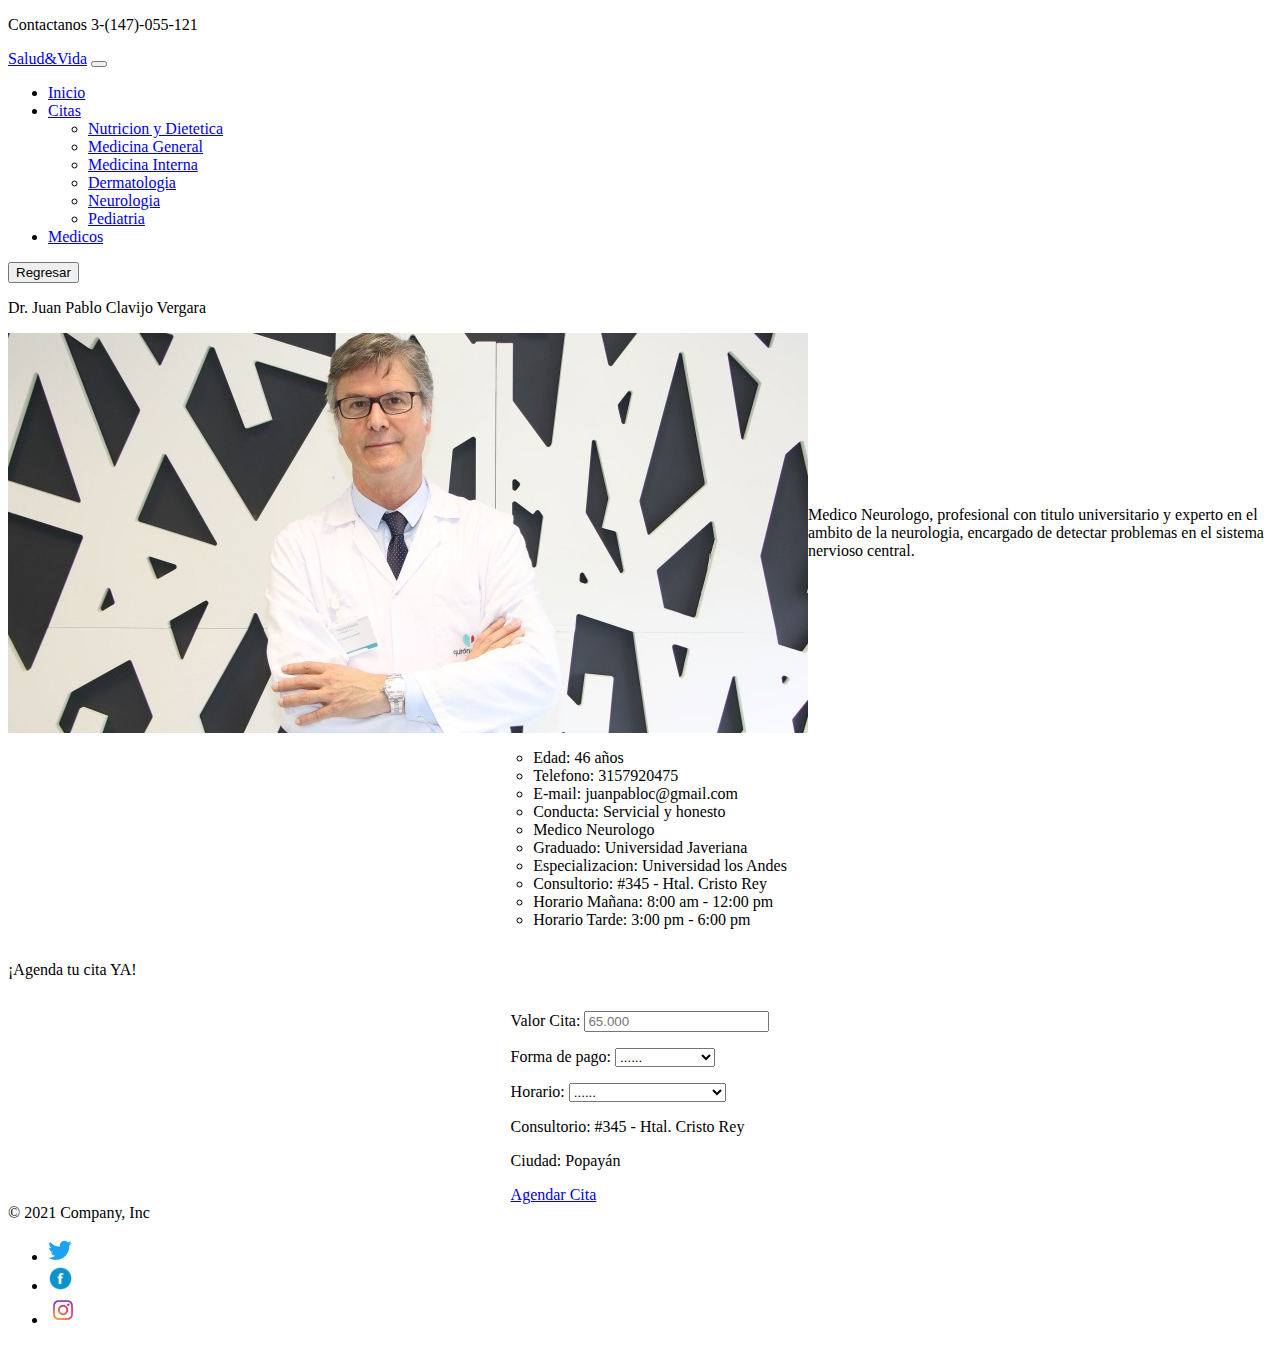
<file: indexsiete.html>
<!doctype html>
<html lang="en">
  <head>
    <!-- Required meta tags -->
    <meta charset="utf-8">
    <meta name="viewport" content="width=device-width, initial-scale=1">

    <!-- Bootstrap CSS -->
    <link href="https://cdn.jsdelivr.net/npm/bootstrap@5.1.3/dist/css/bootstrap.min.css" rel="stylesheet" integrity="sha384-1BmE4kWBq78iYhFldvKuhfTAU6auU8tT94WrHftjDbrCEXSU1oBoqyl2QvZ6jIW3" crossorigin="anonymous">
    <link rel="stylesheet" href="main.css">

    <title>Hello, world!</title>
  </head>
  <body>

    <div class="container">
        <div class="row">
          <div class="col">
            <div class="row">
                <div class="col-12 col-md-12 col-lg-12">
                  <div class="container-fluid bg-primary d-flex justify-content-center" >
                      <p class="text-light mb-0 p-2 fs-5">Contactanos 3-(147)-055-121</p>
                    </div>
                    <nav class="navbar navbar-expand-lg navbar-light bg-light p-3">
                      <div class="container-fluid">
                        <a class="navbar-brand" href="#">
                          <span class="text-primary fs-5">
                            Salud&Vida</a>
                          </span>
                        <button class="navbar-toggler" type="button" data-bs-toggle="collapse" data-bs-target="#navbarSupportedContent" aria-controls="navbarSupportedContent" aria-expanded="false" aria-label="Toggle navigation">
                          <span class="navbar-toggler-icon"></span>
                        </button>
                        <div class="collapse navbar-collapse" id="navbarSupportedContent">
                          <ul class="navbar-nav me-auto mb-2 mb-lg-0">
                            <li class="nav-item">
                              <a class="nav-link active" aria-current="page" href="index.html">Inicio</a>
                            </li>
                            <li class="nav-item">
                              <a class="nav-link" href="indexdos.html">Citas</a>
                            </li>
                              <ul class="dropdown-menu" aria-labelledby="navbarDropdown">
                                <li><a class="dropdown-item" href="indextres.html">Nutricion y Dietetica</a></li>
                                <li><a class="dropdown-item" href="indexcuatro.html">Medicina General</a></li>
                                <li><a class="dropdown-item" href="indexcinco.html">Medicina Interna</a></li>
                                <li><a class="dropdown-item" href="indexseis.html">Dermatologia</a></li>
                                <li><a class="dropdown-item" href="indexsiete.html">Neurologia</a></li>
                                <li><a class="dropdown-item" href="indexocho.html">Pediatria</a></li>
                              </ul>
                            </li>
                            <li class="nav-item">
                              <a class="nav-link" href="indexdiez.html">Medicos</a>
                            </li>
                          </ul>
                          <form class="d-flex">
                            <a href="indexdos.html"><button class="btn btn-primary btn-primary-outline-sucess" type="button" >Regresar</button></a>
                          </form>
                        </div>
                      </div>
                    </nav>
                </div>
          </div>
          <div class="col-12 col-md-12 col-lg-12">
            <div class="container-fluid bg-primary d-flex justify-content-center" >
              <p class="text-light mb-0 p-2 fs-5">Dr. Juan Pablo Clavijo Vergara</p>
            </div>
          </div>
          <div class="col-12 col-md-12 col-lg-12">
            <div class="row row-cols-1 row-cols-md-3 g-4">
                <div class="col-12 col-md-6 col-lg-6">
                  <div class="card">
                    <img src="./img/juanpa.jpg" class="card-img-top" alt="...">
                    <div class="card-body">
                      <p class="card-text">Medico Neurologo, profesional con titulo universitario y experto en el ambito de la neurologia, encargado de detectar problemas en el sistema nervioso central.</p>
                    </div>
                  </div>
                </div>
                <div class="col-12 col-md-6 col-lg-6">
                  <div class="card">
                    <div class="card-body">
                      <ul>
                        <li type="circle">Edad: 46 años</li>
                        <li type="circle">Telefono: 3157920475</li>
                        <li type="circle">E-mail: juanpabloc@gmail.com</li>
                        <li type="circle">Conducta: Servicial y honesto</li>
                        <li type="circle">Medico Neurologo</li>
                        <li type="circle">Graduado: Universidad Javeriana</li>
                        <li type="circle">Especializacion: Universidad los Andes</li>
                        <li type="circle">Consultorio: #345 - Htal. Cristo Rey</li>
                        <li type="circle">Horario Mañana: 8:00 am - 12:00 pm</li>
                        <li type="circle">Horario Tarde: 3:00 pm - 6:00 pm</li>
                    </div>
                  </div>
                </div>

                <div class="col-12 col-md-12 col-lg-12">
                  <div class="container-fluid bg-primary d-flex justify-content-center" >
                    <p class="text-light mb-0 p-2 fs-5">¡Agenda tu cita YA!</p>
                  </div>
                </div>

              
                <div class="col-12 col-md-12 col-lg-12 ">
                  <div class="card">
                    <div class="card-body">
                      <p class="card-text">
                        Valor Cita: 
                        <input type="text" placeholder="65.000" >
                      </p>
                      <p class="card-text">
                        Forma de pago:
                        <select>
                          <option>......</option>
                          <option>Visa</option>
                          <option>BBVA</option>
                          <option>Bancolombia</option>
                          <option>Davivienda</option>
                          <option>Falabella</option>
                        </select>
                      </p>
                      <p class="card-text">
                        Horario:
                        <select>
                          <option>......</option>
                          <option>Mañana: 8 am - 12 pm</option>
                          <option>Tarde: 3 pm - 6 pm</option>
                        </select>
                      </p>
                      <p>
                        Consultorio: #345 - Htal. Cristo Rey
                      </p>
                      <p>
                        Ciudad: Popayán
                      </p>
                      <div class="card-text text-center">
                        <a href="indexnueve.html" class="btn btn-primary">Agendar Cita</a>
                      </div>
                    </div>
                  </div>
                </div>
              </div>
          </div>
          <div class="col-12 col-md-12 col-lg-12">
            <div class="container">
              <footer class="d-flex flex-wrap justify-content-between align-items-center py-3 my-4 border-top">
                <div class="col-md-4 d-flex align-items-center">
                  <a href="/" class="mb-3 me-2 mb-md-0 text-muted text-decoration-none lh-1">
                    <png class="bi" width="30" height="24"><use xlink:href="#bootstrap"/></png>
                  </a>
                  <span class="text-muted">&copy; 2021 Company, Inc</span>
                </div>
            
                <ul class="nav col-md-4 justify-content-end list-unstyled d-flex">
                  <li class="ms-3"><a class="text-muted" href="https://twitter.com/i/flow/login?input_flow_data=%7B%22requested_variant%22%3A%22eyJsYW5nIjoiZXMifQ%3D%3D%22%7D"><img src="./img/download-icon-logo+tweet+tweeting+twitter+icon-1320194834833675038_24 (1).png" width="24" height="24"></a></li>
                  <li class="ms-3"><a class="text-muted" href="https://es-la.facebook.com/"><img src="./img/facebok-logo7.png" width="25px" height="25px"></a></li>
                  <li class="ms-3"><a class="text-muted" href="https://www.instagram.com/?hl=es"><img src="./img/—Pngtree—instagram icon instagram logo_3584853.png" width="30px" height="30px"></a></li>
                </ul>
              </footer>
        </div>
      </div>
    




    <!-- Optional JavaScript; choose one of the two! -->

    <!-- Option 1: Bootstrap Bundle with Popper -->
    <script src="https://cdn.jsdelivr.net/npm/bootstrap@5.1.3/dist/js/bootstrap.bundle.min.js" integrity="sha384-ka7Sk0Gln4gmtz2MlQnikT1wXgYsOg+OMhuP+IlRH9sENBO0LRn5q+8nbTov4+1p" crossorigin="anonymous"></script>

    <!-- Option 2: Separate Popper and Bootstrap JS -->
    <!--
    <script src="https://cdn.jsdelivr.net/npm/@popperjs/core@2.10.2/dist/umd/popper.min.js" integrity="sha384-7+zCNj/IqJ95wo16oMtfsKbZ9ccEh31eOz1HGyDuCQ6wgnyJNSYdrPa03rtR1zdB" crossorigin="anonymous"></script>
    <script src="https://cdn.jsdelivr.net/npm/bootstrap@5.1.3/dist/js/bootstrap.min.js" integrity="sha384-QJHtvGhmr9XOIpI6YVutG+2QOK9T+ZnN4kzFN1RtK3zEFEIsxhlmWl5/YESvpZ13" crossorigin="anonymous"></script>
    -->
  </body>
</html>
</file>
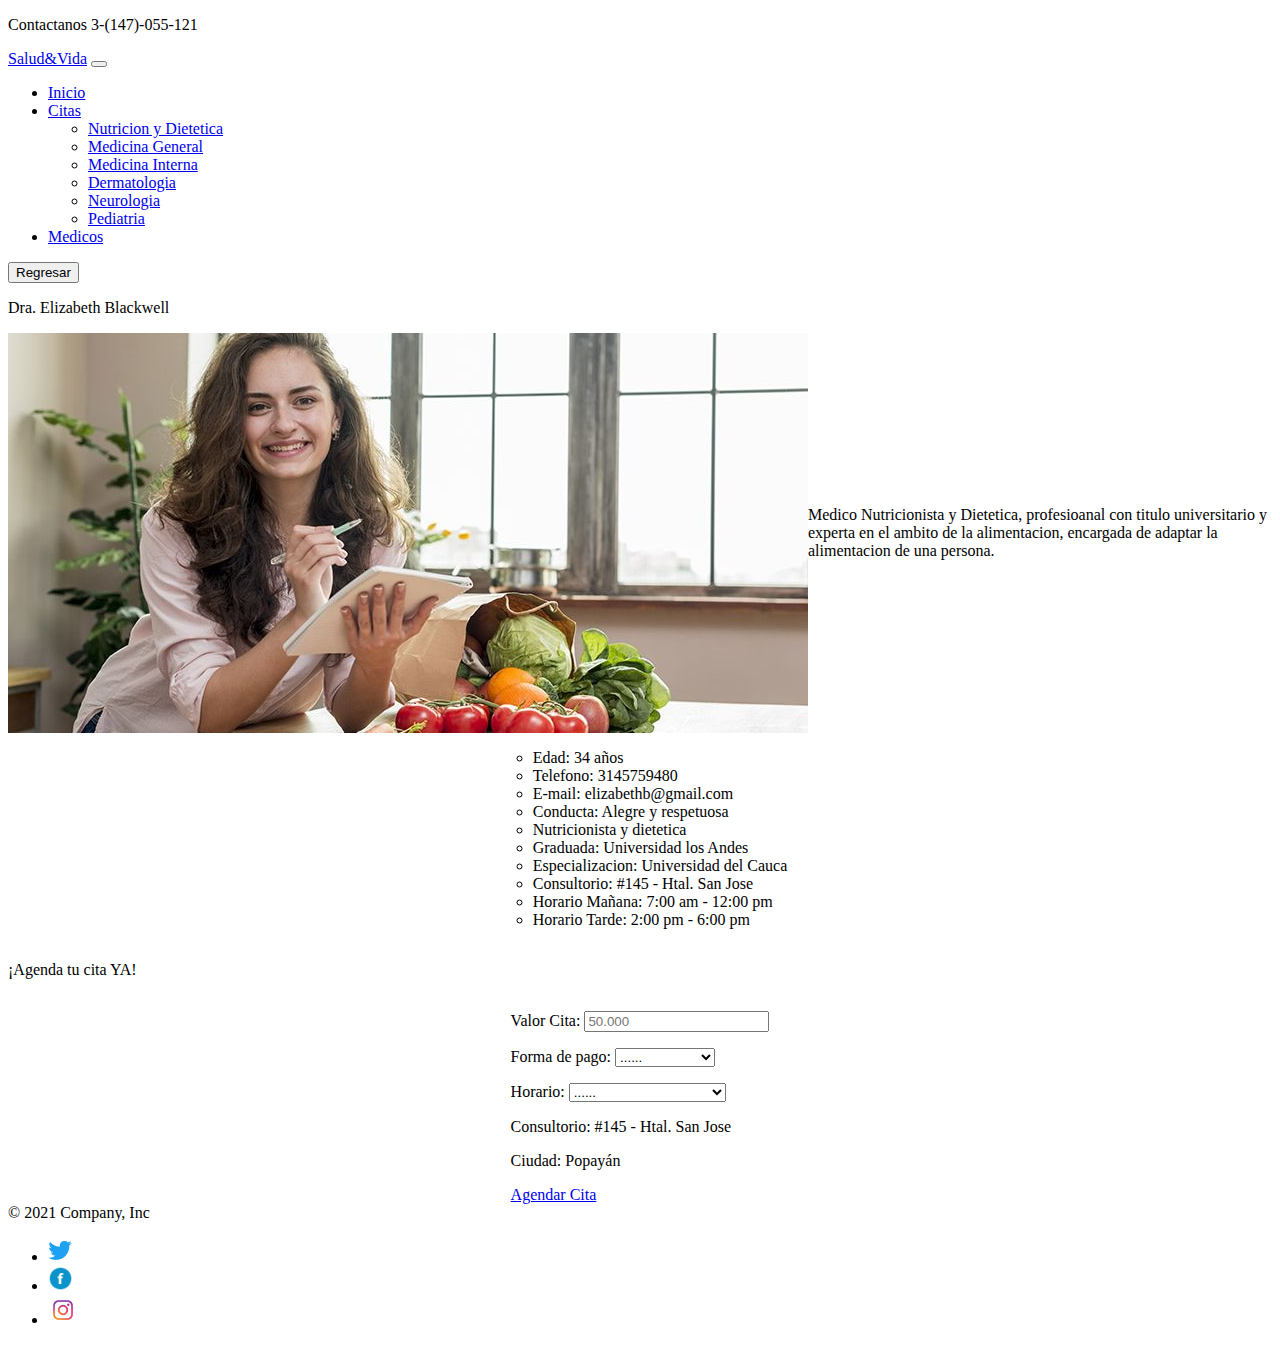
<file: indextres.html>
<!doctype html>
<html lang="en">
  <head>
    <!-- Required meta tags -->
    <meta charset="utf-8">
    <meta name="viewport" content="width=device-width, initial-scale=1">

    <!-- Bootstrap CSS -->
    <link href="https://cdn.jsdelivr.net/npm/bootstrap@5.1.3/dist/css/bootstrap.min.css" rel="stylesheet" integrity="sha384-1BmE4kWBq78iYhFldvKuhfTAU6auU8tT94WrHftjDbrCEXSU1oBoqyl2QvZ6jIW3" crossorigin="anonymous">
    <link rel="stylesheet" href="main.css">

    <title>Hello, world!</title>
  </head>
  <body>

    <div class="container">
        <div class="row">
          <div class="col">
            <div class="row">
                <div class="col-12 col-md-12 col-lg-12">
                  <div class="container-fluid bg-primary d-flex justify-content-center" >
                      <p class="text-light mb-0 p-2 fs-5">Contactanos 3-(147)-055-121</p>
                    </div>
                    <nav class="navbar navbar-expand-lg navbar-light bg-light p-3">
                      <div class="container-fluid">
                        <a class="navbar-brand" href="#">
                          <span class="text-primary fs-5">
                            Salud&Vida</a>
                          </span>
                        <button class="navbar-toggler" type="button" data-bs-toggle="collapse" data-bs-target="#navbarSupportedContent" aria-controls="navbarSupportedContent" aria-expanded="false" aria-label="Toggle navigation">
                          <span class="navbar-toggler-icon"></span>
                        </button>
                        <div class="collapse navbar-collapse" id="navbarSupportedContent">
                          <ul class="navbar-nav me-auto mb-2 mb-lg-0">
                            <li class="nav-item">
                              <a class="nav-link active" aria-current="page" href="index.html">Inicio</a>
                            </li>
                            <li class="nav-item">
                              <a class="nav-link" href="indexdos.html">Citas</a>
                            </li>
                              <ul class="dropdown-menu" aria-labelledby="navbarDropdown">
                                <li><a class="dropdown-item" href="indextres.html">Nutricion y Dietetica</a></li>
                                <li><a class="dropdown-item" href="indexcuatro.html">Medicina General</a></li>
                                <li><a class="dropdown-item" href="indexcinco.html">Medicina Interna</a></li>
                                <li><a class="dropdown-item" href="indexseis.html">Dermatologia</a></li>
                                <li><a class="dropdown-item" href="indexsiete.html">Neurologia</a></li>
                                <li><a class="dropdown-item" href="indexocho.html">Pediatria</a></li>
                              </ul>
                            </li>
                            <li class="nav-item">
                              <a class="nav-link" href="indexdiez.html">Medicos</a>
                            </li>
                          </ul>
                          <form class="d-flex">
                            <a href="indexdos.html"><button class="btn btn-primary btn-primary-outline-sucess" type="button" >Regresar</button></a>
                          </form>
                        </div>
                      </div>
                    </nav>
                </div>
          </div>
          <div class="col-12 col-md-12 col-lg-12">
            <div class="container-fluid bg-primary d-flex justify-content-center" >
              <p class="text-light mb-0 p-2 fs-5">Dra. Elizabeth Blackwell </p>
            </div>
          </div>
          <div class="col-12 col-md-12 col-lg-12">
            <div class="row row-cols-1 row-cols-md-3 g-4">
                <div class="col-12 col-md-6 col-lg-6">
                  <div class="card">
                    <img src="./img/doctorra nutricion.jpg" class="card-img-top" alt="...">
                    <div class="card-body">
                      <p class="card-text">Medico Nutricionista y Dietetica, profesioanal con titulo universitario y experta en el ambito de la alimentacion, encargada de adaptar la alimentacion de una persona.</p>
                    </div>
                  </div>
                </div>
                <div class="col-12 col-md-6 col-lg-6">
                  <div class="card">
                    <div class="card-body">
                      <ul>
                        <li type="circle">Edad: 34 años</li>
                        <li type="circle">Telefono: 3145759480</li>
                        <li type="circle">E-mail: elizabethb@gmail.com</li>
                        <li type="circle">Conducta: Alegre y respetuosa</li>
                        <li type="circle">Nutricionista y dietetica</li>
                        <li type="circle">Graduada: Universidad los Andes</li>
                        <li type="circle">Especializacion: Universidad del Cauca</li>
                        <li type="circle">Consultorio: #145 - Htal. San Jose</li>
                        <li type="circle">Horario Mañana: 7:00 am - 12:00 pm</li>
                        <li type="circle">Horario Tarde: 2:00 pm - 6:00 pm</li>
                    </div>
                  </div>
                </div>

                <div class="col-12 col-md-12 col-lg-12">
                  <div class="container-fluid bg-primary d-flex justify-content-center" >
                    <p class="text-light mb-0 p-2 fs-5">¡Agenda tu cita YA!</p>
                  </div>
                </div>

              
                <div class="col-12 col-md-12 col-lg-12 ">
                  <div class="card">
                    <div class="card-body">
                      <p class="card-text">
                        Valor Cita: 
                        <input type="text" placeholder="50.000" >
                      </p>
                      <p class="card-text">
                        Forma de pago:
                        <select>
                          <option>......</option>
                          <option>Visa</option>
                          <option>BBVA</option>
                          <option>Bancolombia</option>
                          <option>Davivienda</option>
                          <option>Falabella</option>
                        </select>
                      </p>
                      <p class="card-text">
                        Horario:
                        <select>
                          <option>......</option>
                          <option>Mañana: 7 am - 12 pm</option>
                          <option>Tarde: 2 pm - 6 pm</option>
                        </select>
                      </p>
                      <p>
                        Consultorio: #145 - Htal. San Jose
                      </p>
                      <p>
                        Ciudad: Popayán
                      </p>
                      <div class="card-text text-center">
                        <a href="indexnueve.html" class="btn btn-primary">Agendar Cita</a>
                      </div>
                    </div>
                  </div>
                </div>
              </div>
          </div>
          <div class="col-12 col-md-12 col-lg-12">
            <div class="container">
              <footer class="d-flex flex-wrap justify-content-between align-items-center py-3 my-4 border-top">
                <div class="col-md-4 d-flex align-items-center">
                  <a href="/" class="mb-3 me-2 mb-md-0 text-muted text-decoration-none lh-1">
                    <png class="bi" width="30" height="24"><use xlink:href="#bootstrap"/></png>
                  </a>
                  <span class="text-muted">&copy; 2021 Company, Inc</span>
                </div>
            
                <ul class="nav col-md-4 justify-content-end list-unstyled d-flex">
                  <li class="ms-3"><a class="text-muted" href="https://twitter.com/i/flow/login?input_flow_data=%7B%22requested_variant%22%3A%22eyJsYW5nIjoiZXMifQ%3D%3D%22%7D"><img src="./img/download-icon-logo+tweet+tweeting+twitter+icon-1320194834833675038_24 (1).png" width="24" height="24"></a></li>
                  <li class="ms-3"><a class="text-muted" href="https://es-la.facebook.com/"><img src="./img/facebok-logo7.png" width="25px" height="25px"></a></li>
                  <li class="ms-3"><a class="text-muted" href="https://www.instagram.com/?hl=es"><img src="./img/—Pngtree—instagram icon instagram logo_3584853.png" width="30px" height="30px"></a></li>
                </ul>
              </footer>
        </div>
      </div>
    




    <!-- Optional JavaScript; choose one of the two! -->

    <!-- Option 1: Bootstrap Bundle with Popper -->
    <script src="https://cdn.jsdelivr.net/npm/bootstrap@5.1.3/dist/js/bootstrap.bundle.min.js" integrity="sha384-ka7Sk0Gln4gmtz2MlQnikT1wXgYsOg+OMhuP+IlRH9sENBO0LRn5q+8nbTov4+1p" crossorigin="anonymous"></script>

    <!-- Option 2: Separate Popper and Bootstrap JS -->
    <!--
    <script src="https://cdn.jsdelivr.net/npm/@popperjs/core@2.10.2/dist/umd/popper.min.js" integrity="sha384-7+zCNj/IqJ95wo16oMtfsKbZ9ccEh31eOz1HGyDuCQ6wgnyJNSYdrPa03rtR1zdB" crossorigin="anonymous"></script>
    <script src="https://cdn.jsdelivr.net/npm/bootstrap@5.1.3/dist/js/bootstrap.min.js" integrity="sha384-QJHtvGhmr9XOIpI6YVutG+2QOK9T+ZnN4kzFN1RtK3zEFEIsxhlmWl5/YESvpZ13" crossorigin="anonymous"></script>
    -->
  </body>
</html>
</file>
<file: main.css>
.carousel-inner{
    max-height: 40rem;
}
@media(max-width: 576px) {
    .icono-wrap{
        flex-wrap: wrap;
        justify-content: center !important;
        text-align: center !important;

    }

    
}
.card{
    display: flex;
    justify-content: center;
    align-items: center;
    margin-left: auto;
    margin-right: auto;
}
.imagen{
    margin-top: 16px ;
    

}
.tarjeta{
    margin-top: 300px;
    margin-bottom: auto;


}
</file>
